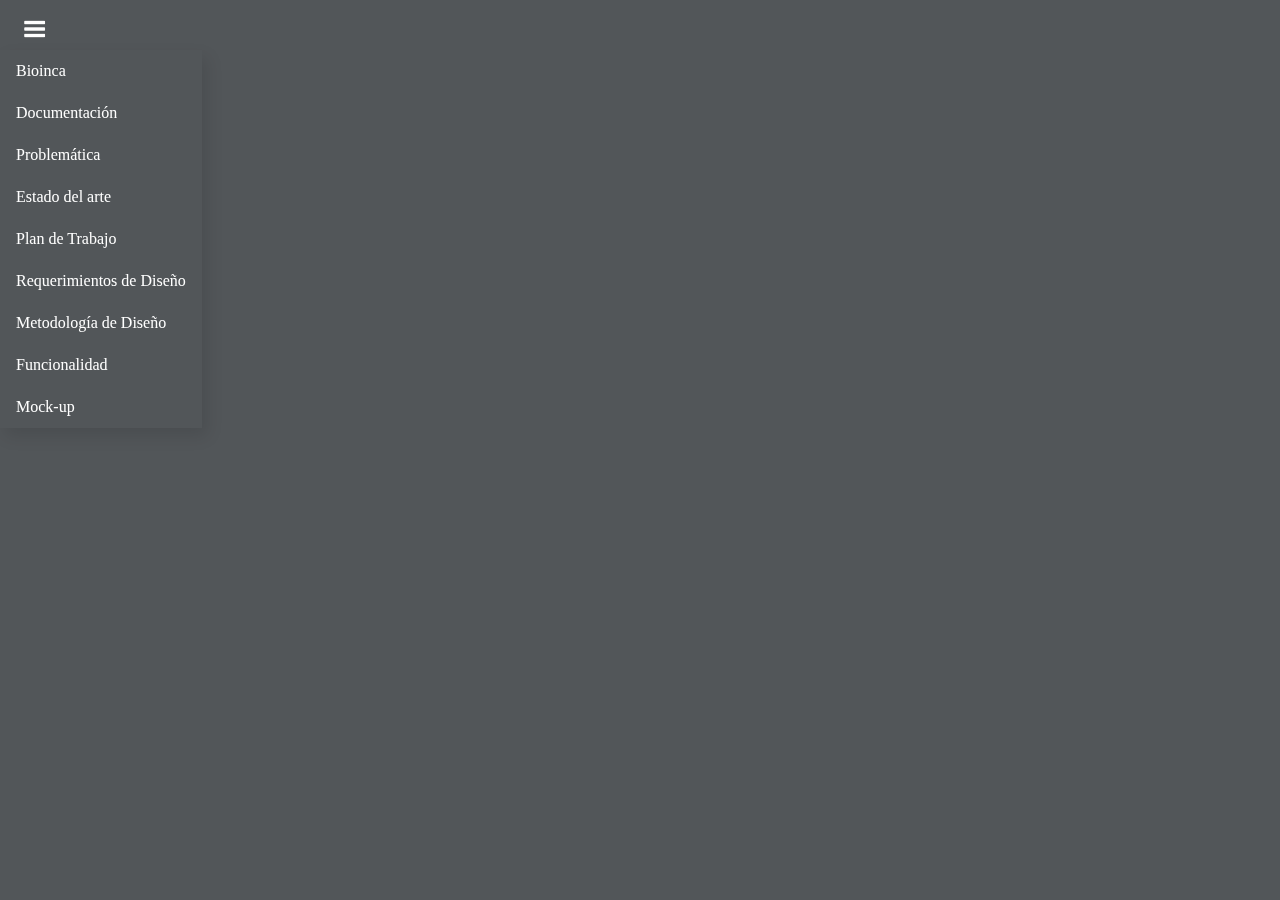
<file: index.html>
<!DOCTYPE html>
    <html>
        <head>
            <title>INICIO</title>
		<link rel="icon" type="image/png" href="img/Bioinca.png">
            <meta charset="utf-8">
			<meta name="viewport" content="width=device-width, initial-scale=1">
            <link rel="stylesheet" href="css/estilos.css">
			<link rel="stylesheet" href="css/estilos2.css">
        </head>
        <body>

<ul style="margin-left:10%">
  <li class="dropdown li">
    <a href="#" class="dropbtn navbar" style="width:1%; margin-left:-10%"><img src="img/Bioinca-menú.png" style="width:50.3px; margin-top:-5px"></a>
    <div style="margin-top: 50px; margin-left:-10%; position: fixed" class="dropdown-content">
		  <a href="index.html">Bioinca</a>
		  <a href="Documentación.html">Documentación</a>
		  <a href="Problemática.html">Problemática</a>
		  <a href="Estado del arte.html">Estado del arte</a>
	      <a href="Plan de Trabajo.html">Plan de Trabajo</a>
		  <a href="Requerimientos de Diseño.html">Requerimientos de Diseño</a>
		  <a href="Diseño Modular.html">Metodología de Diseño</a>
		  <a href="Funcionalidad.html">Funcionalidad</a>
		  <a href="mock-up.html">Mock-up</a>
	</div>
  </li>
    <div class="dropdown-content">
    <div class="dropdown-content">
	</div>
  </li>
</ul>
</body>
</html>
</file>
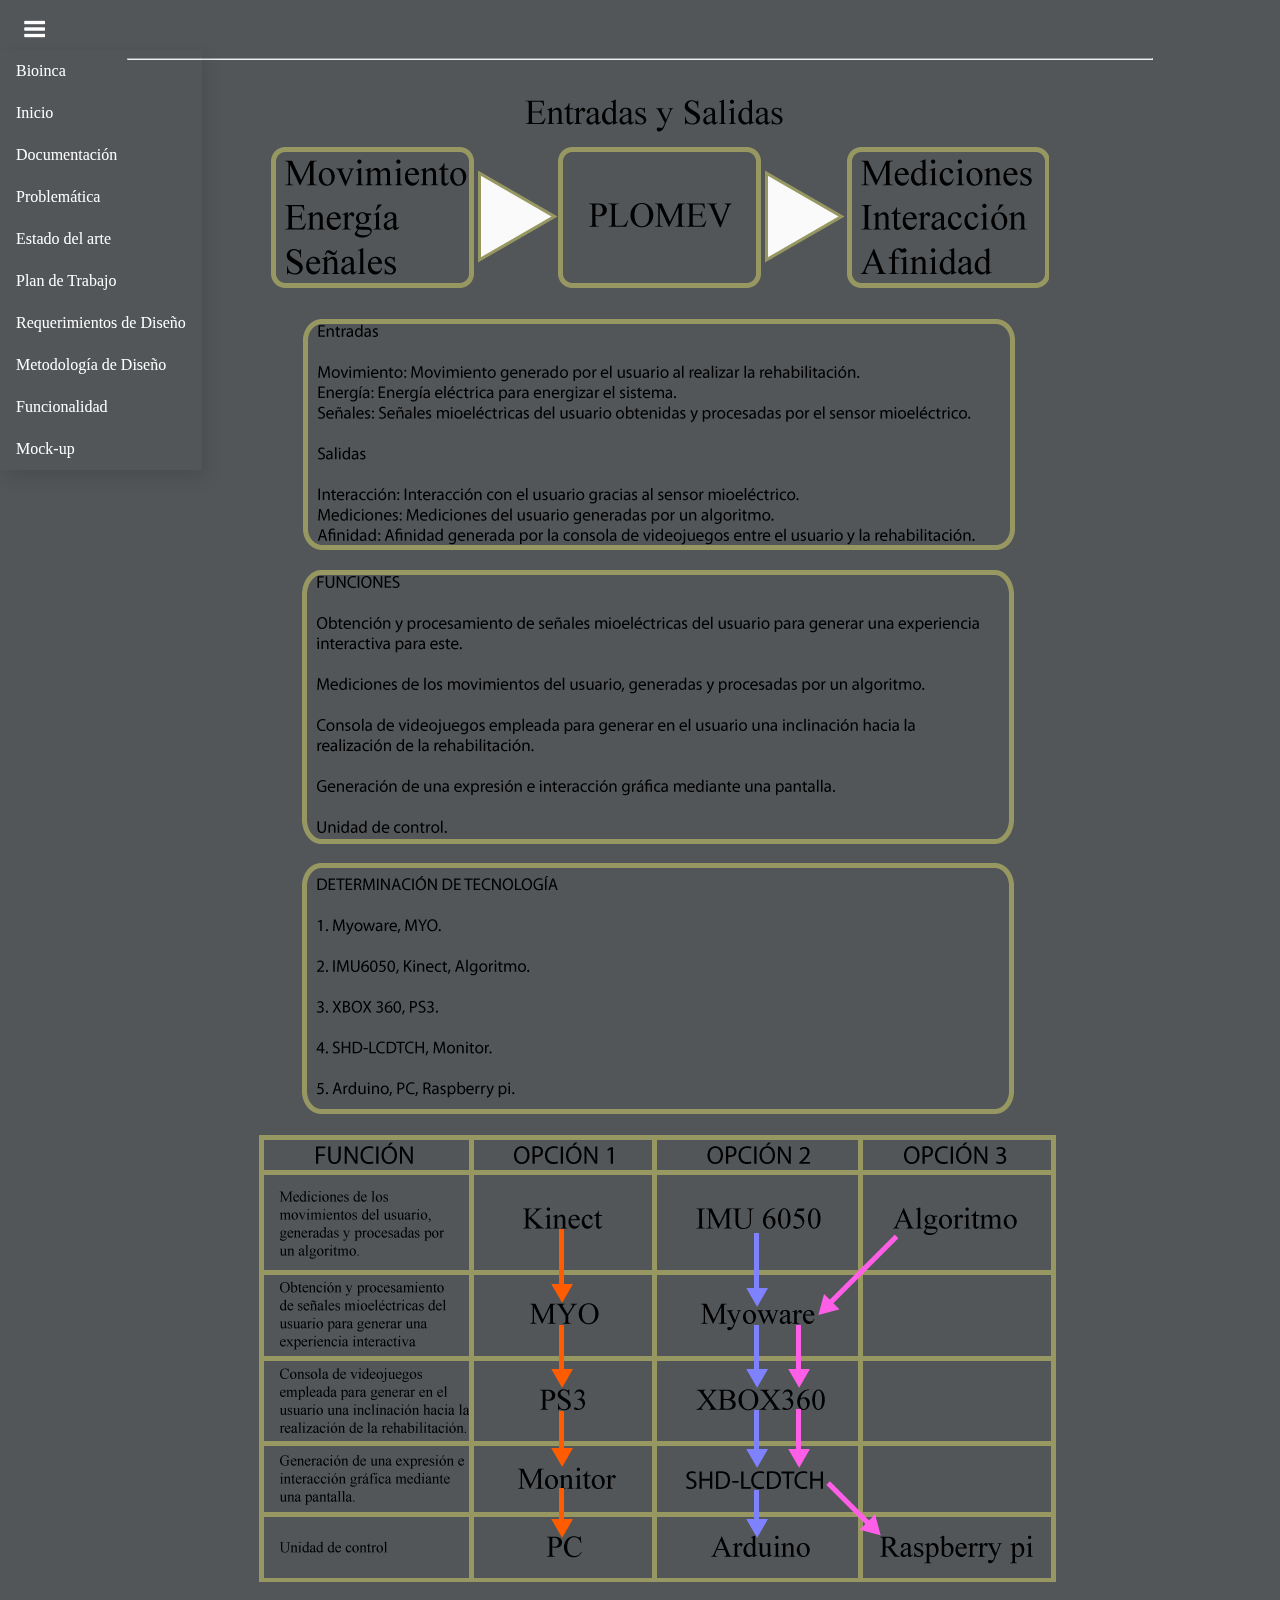
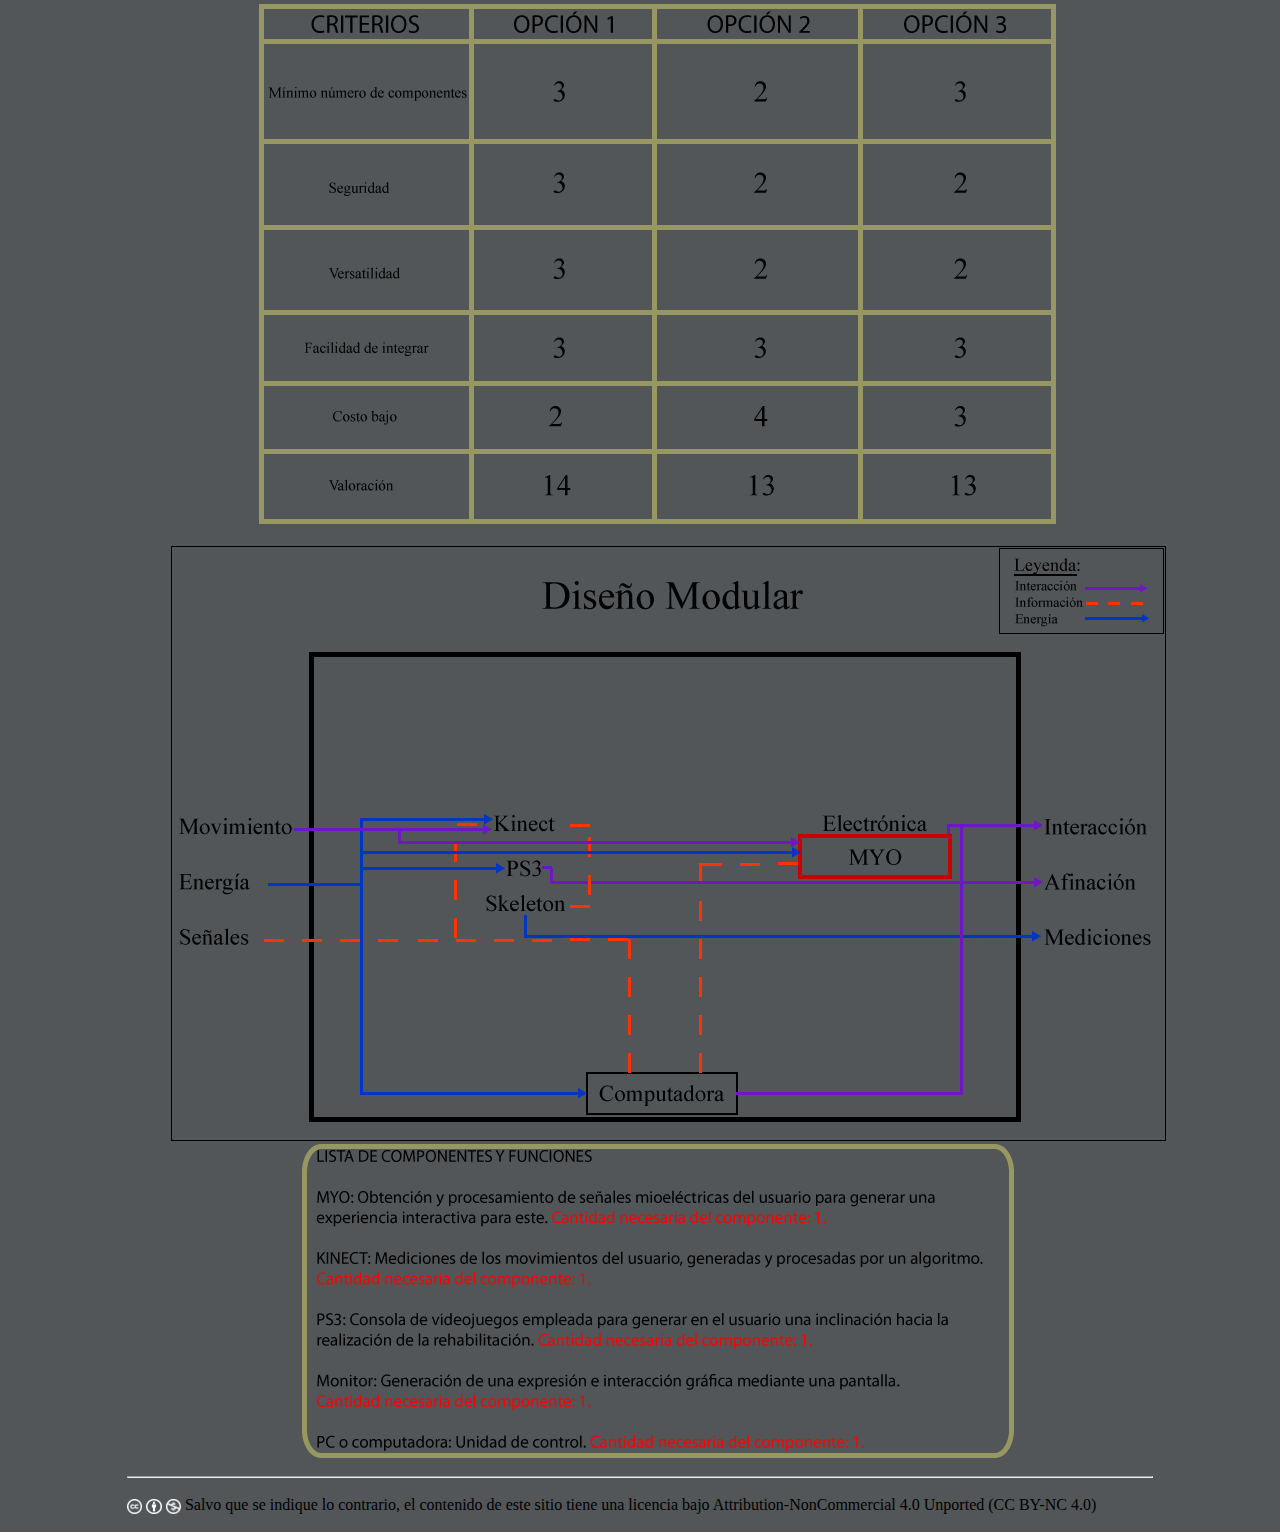
<file: Diseño Modular.html>
<!DOCTYPE html>
    <html>
        <head>
            <title>Metodología de Diseño</title>
		<link rel="icon" type="image/png" href="img/Bioinca.png">
            <meta charset="utf-8">
			<meta name="viewport" content="width=device-width, initial-scale=1">
			<link rel="stylesheet" href="css/estilos4.css">
            <link rel="stylesheet" href="css/estilos.css">
			<link rel="stylesheet" href="css/estilos2.css">
			<style type="text/css">

			</style>
			
        </head>
        <body>

<ul style="margin-left:10%">
  <li class="dropdown li">
    <a href="#" class="dropbtn navbar" style="width:1%; margin-left:-10%"><img src="img/Bioinca-menú.png" style="width:50.3px; margin-top:-5px"></a>
    <div style="margin-top: 50px; margin-left:-10%; position: fixed" class="dropdown-content">
		  <a href="index.html">Bioinca</a>
		  <a href="Taller.html">Inicio</a>
		  <a href="Documentación.html">Documentación</a>
		  <a href="Problemática.html">Problemática</a>
		  <a href="Estado del arte.html">Estado del arte</a>
	      <a href="Plan de Trabajo.html">Plan de Trabajo</a>
		  <a href="Requerimientos de Diseño.html">Requerimientos de Diseño</a>
		  <a href="Diseño Modular.html">Metodología de Diseño</a>
		  <a href="Funcionalidad.html">Funcionalidad</a>
		  <a href="mock-up.html">Mock-up</a>
	</div>
  </li>
  <li class="dropdown li2">
    <p href="#Resúmen" class="dropbtn2" style="color:#525659">BIOINCA</p>
    <div class="dropdown-content">
	</div>
  </li>
  <li class="dropdown li2">
    <div class="dropdown-content">
	</div>
  </li>
  <li class="dropdown li2">
    <div class="dropdown-content">
	</div>
  </li>
  <li class="dropdown li2">
    <div class="dropdown-content">
	</div>
  </li>
  <li class="dropdown li2">
    <div class="dropdown-content">
	</div>
  </li>
  <li class="dropdown li2">
    <div class="dropdown-content">
	</div>
  </li>
  <li class="dropdown li2">
    <div class="dropdown-content">
	</div>
  </li>
  <li class="dropdown li2">
    <div class="dropdown-content">
	</div>
  </li>
</ul>
			<hr  style="margin-left:9.9%; margin-right:9.9%">			
			
			<div style="margin-left:21%; margin-right:9.9%">
			<br>
			<img src="img/Entradas-y-Salidas.png" >
			<br>
			
			</div>
			
			<div style="margin-left:23.5%; margin-right:9.9%">
			<br>
			<img src="img/Entradas-y-Salidas2.png">
			<br>
			<br>
			<img src="img/Funciones.png">
			<br>
			<br>
			<img src="img/Determinación-de-tecnología.png">
			<br>
			</div>
			
			<div style="margin-left:20%; margin-right:9.9%">
			<br>
			<img src="img/Conceptos-de-solución2.png">
			<br>
			<br>
			<img src="img/Evaluación-de-conceptos-de-solución2.png">
			<br>
			</div>
			
			<div style="margin-left:13.1%">
			<br>
			<img src="img/Diseño-Modular.png">
			<br>
			</div>
			
			<div style="margin-left:23.5%; margin-right:9.9%">
			
			<img src="img/Lista-de-componentes-y-funciones.png">
			<br>
			</div>
			<br>
			<hr style="margin-left:9.9%; margin-right:9.9%; margin-top: 0%">			
			<br>
			
			<p style="font-size: 100%; margin-left:9.9%; margin-right:9.9%">
			
			<img src="img/cc_icon_white_x2.png" width="1.5%" height="1.5%">
			<img src="img/attribution_icon_white_x2.png" width="1.5%" height="1.5%">
			<img src="img/nc_white_x2.png" width="1.5%" height="1.5%">
			
			Salvo que se indique lo contrario, el contenido de este sitio tiene una licencia bajo Attribution-NonCommercial 4.0 Unported (CC BY-NC 4.0)
			</p>
			<br>
	    </body>
	</html>
</file>
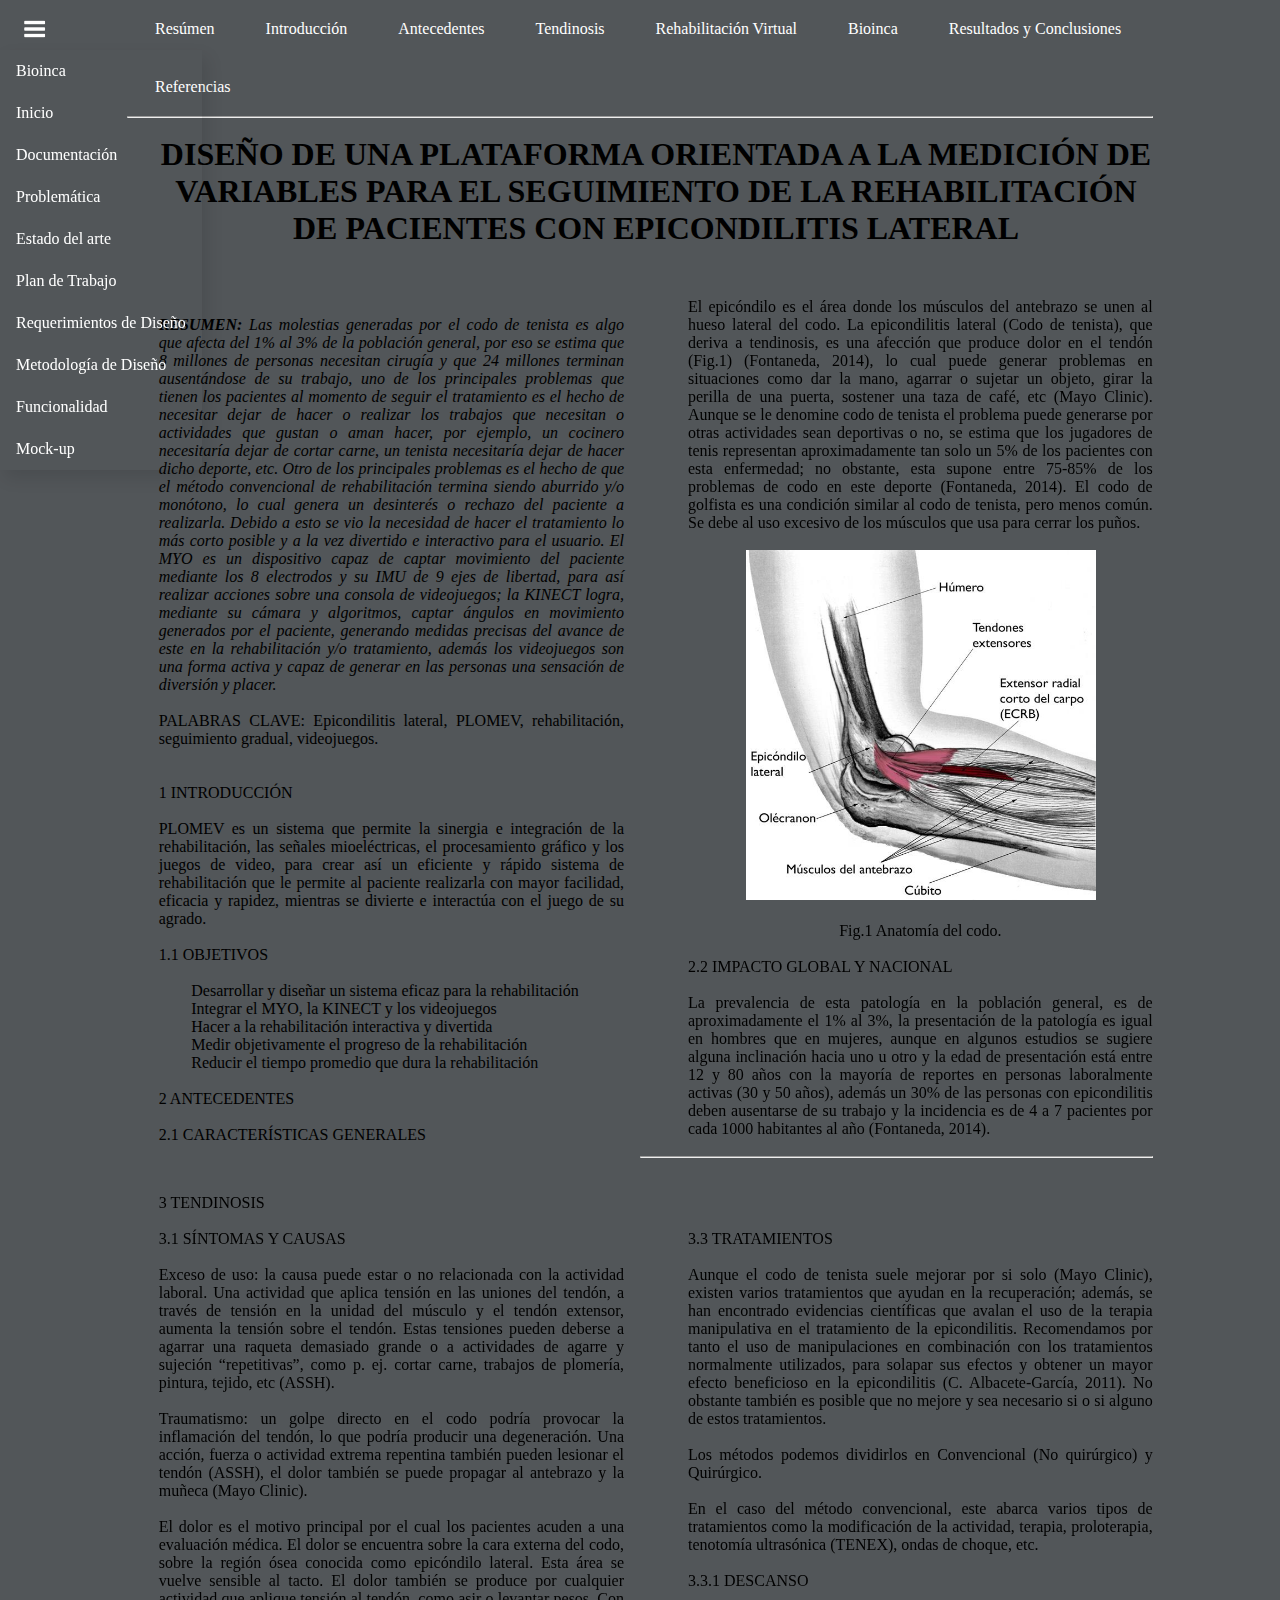
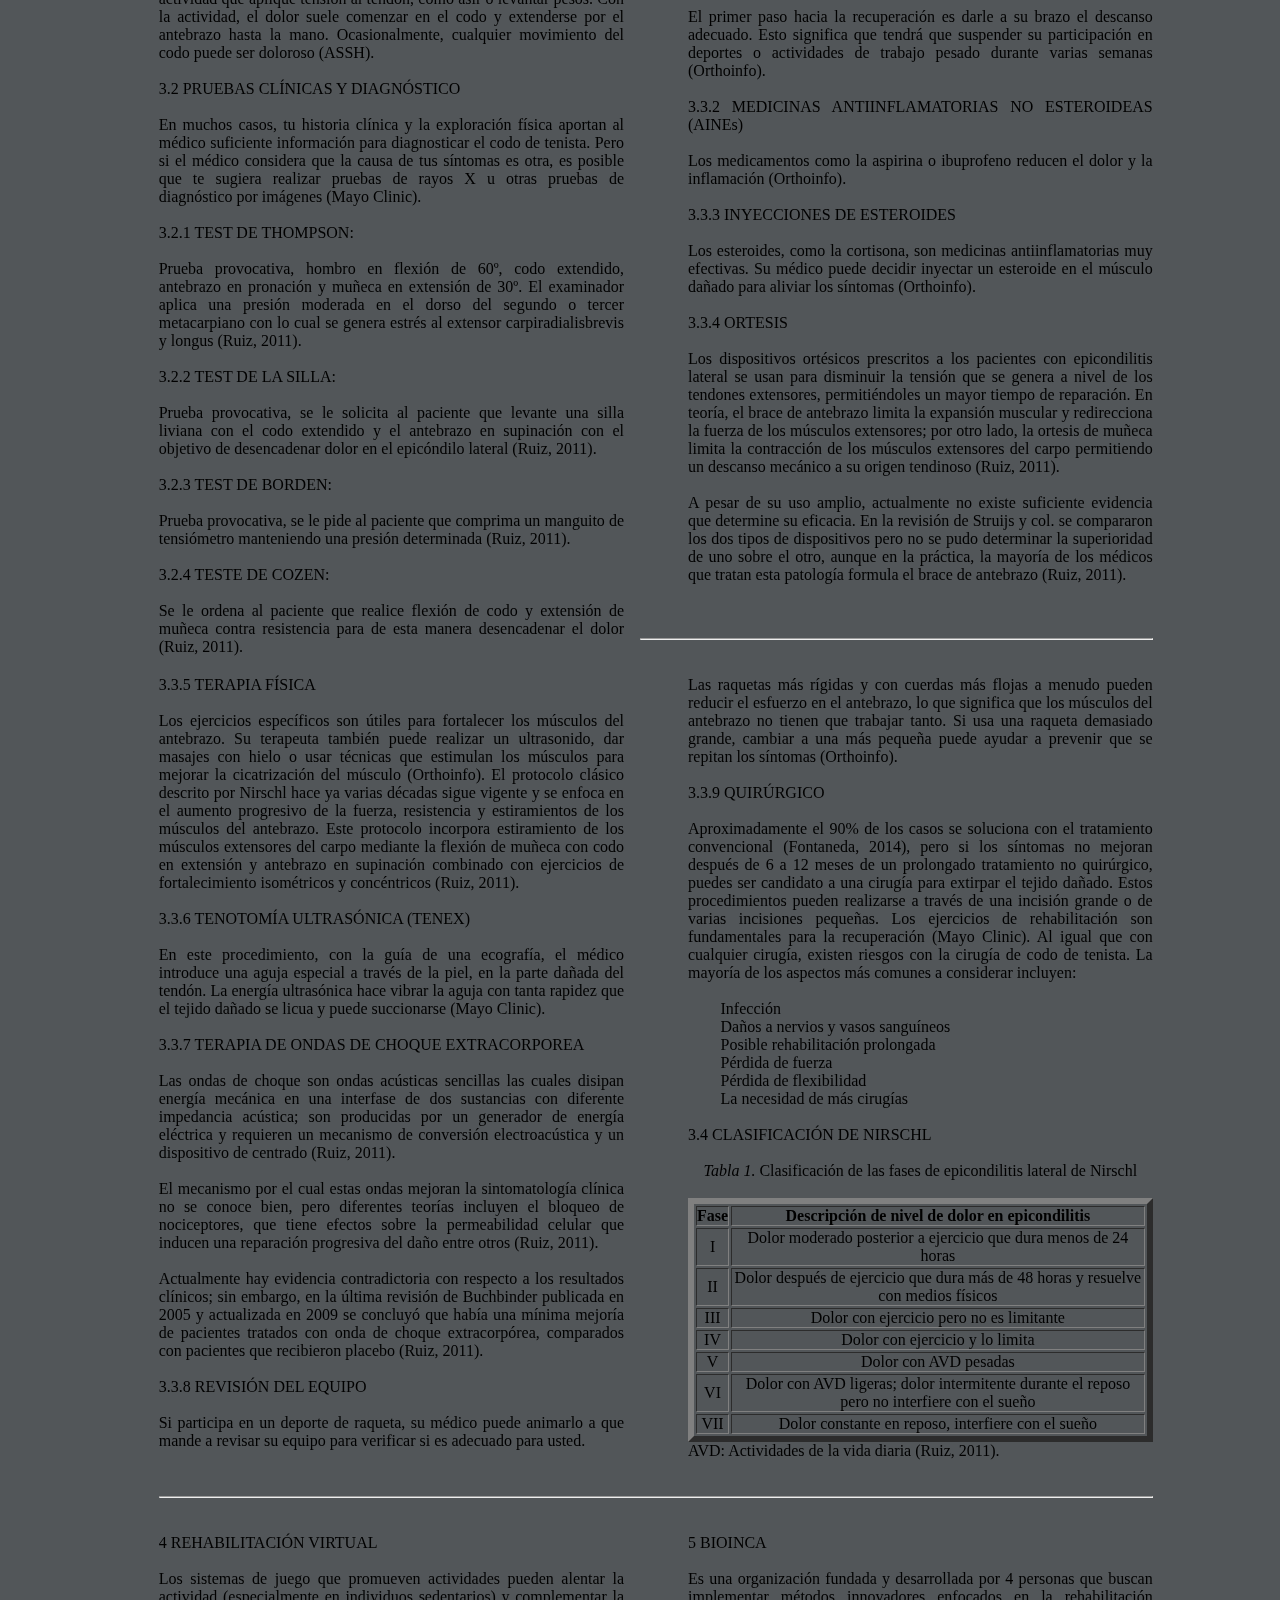
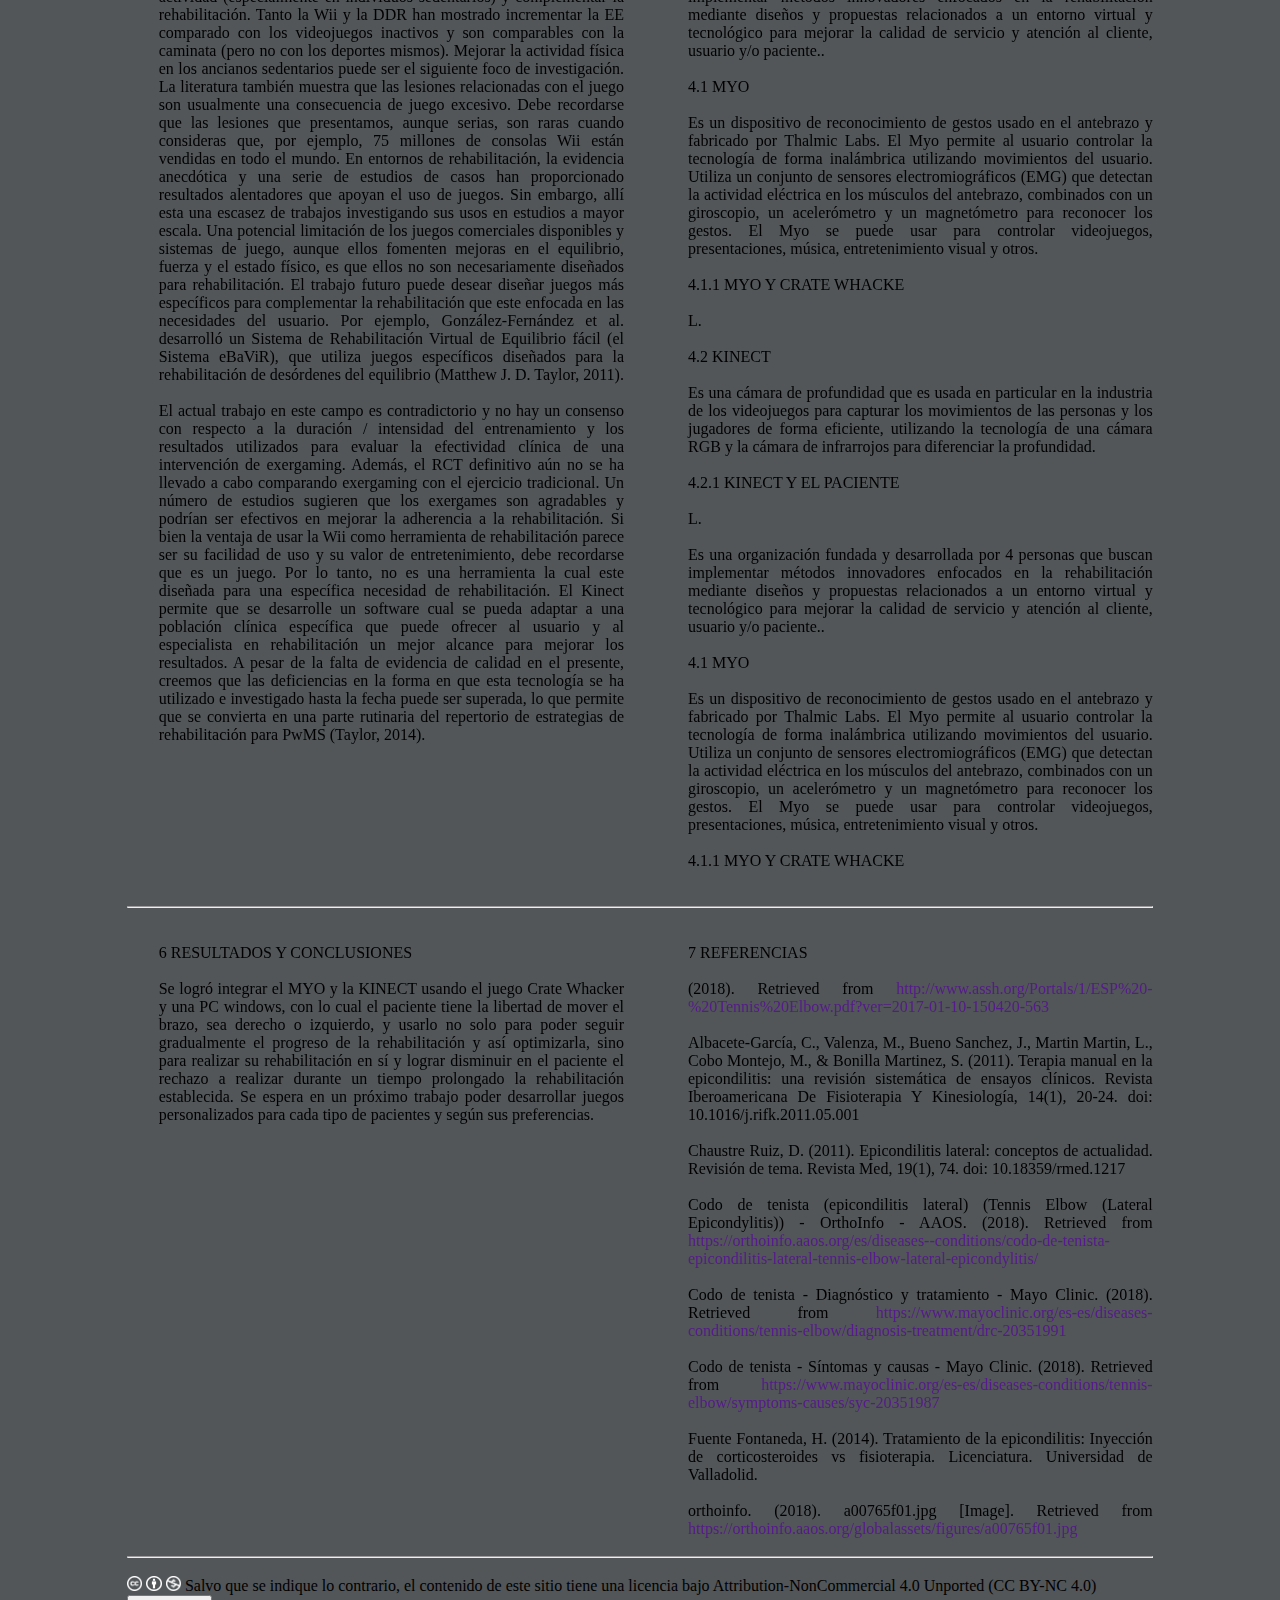
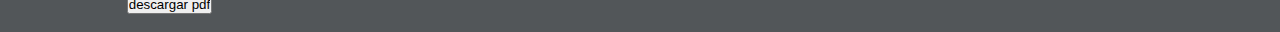
<file: Documentación.html>
<!DOCTYPE html>
    <html>
        <head>
            <title>Documentación</title>
		<link rel="icon" type="image/png" href="img/Bioinca.png">
            <meta charset="utf-8">
			<meta name="viewport" content="width=device-width, initial-scale=1">
            <link rel="stylesheet" href="css/estilos.css">
			<link rel="stylesheet" href="css/estilos2.css">
			<style type="text/css">
* {

list-style: none;
text-decoration: none;
box-sizing: border-box;
}

.contbody {

position: relative;
margin: auto;
width: 100%;
height: auto;
}

.filabody {

position: relative;
margin: auto;
width: 100%;
height: auto;
}

.col6a {

float: left;
width: 50%;
background: #525659;
border: 0px solid black;

}

.col6b {

float: left;
width: 50%;
background: #000000;
border: 1px solid black;

}

.col6c {

float: left;
width: 33.33333333%;
background: #ffffff;
border: 1px solid black;

}
			</style>
			
        </head>
        <body>

<ul style="margin-left:10%">
  <li class="dropdown li">
    <a href="#" class="dropbtn navbar" style="width:1%; margin-left:-10%"><img src="img/Bioinca-menú.png" style="width:50.3px; margin-top:-5px"></a>
    <div style="margin-top: 50px; margin-left:-10%; position: fixed" class="dropdown-content">
		  <a href="index.html">Bioinca</a>
		  <a href="Taller.html">Inicio</a>
		  <a href="Documentación.html">Documentación</a>
		  <a href="Problemática.html">Problemática</a>
		  <a href="Estado del arte.html">Estado del arte</a>
	      <a href="Plan de Trabajo.html">Plan de Trabajo</a>
		  <a href="Requerimientos de Diseño.html">Requerimientos de Diseño</a>
		  <a href="Diseño Modular.html">Metodología de Diseño</a>
		  <a href="Funcionalidad.html">Funcionalidad</a>
		  <a href="mock-up.html">Mock-up</a>
	</div>
  </li>
  <li class="dropdown li2">
    <a href="#Resúmen" class="dropbtn2">Resúmen</a>
    <div class="dropdown-content">
	</div>
  </li>
  <li class="dropdown li2">
    <a href="#Introducción" class="dropbtn2">Introducción</a>
    <div class="dropdown-content">
	</div>
  </li>
  <li class="dropdown li2">
    <a href="#Antecedentes" class="dropbtn2">Antecedentes</a>
    <div class="dropdown-content">
	</div>
  </li>
  <li class="dropdown li2">
    <a href="#Tendinosis" class="dropbtn2">Tendinosis</a>
    <div class="dropdown-content">
	</div>
  </li>
  <li class="dropdown li2">
    <a href="#RehabilitaciónVirtual" class="dropbtn2">Rehabilitación Virtual</a>
    <div class="dropdown-content">
	</div>
  </li>
  <li class="dropdown li2">
    <a href="#Bioinca" class="dropbtn2">Bioinca</a>
    <div class="dropdown-content">
	</div>
  </li>
  <li class="dropdown li2">
    <a href="#ResultadosyConclusiones" class="dropbtn2">Resultados y Conclusiones</a>
    <div class="dropdown-content">
	</div>
  </li>
  <li class="dropdown li2">
    <a href="#Referencias" class="dropbtn2">Referencias</a>
    <div class="dropdown-content">
	</div>
  </li>
</ul>
<hr  style="margin-left:9.9%; margin-right:9.9%">			
			<br>
			
			<h1 id=inicio align=center style="margin-left:12.4%; margin-right:9.9%">DISEÑO DE UNA PLATAFORMA ORIENTADA A LA MEDICIÓN DE VARIABLES PARA EL SEGUIMIENTO DE LA REHABILITACIÓN DE PACIENTES CON EPICONDILITIS LATERAL</h1>
			<br>
			<br>
			<br>
			<br>
			<br>
			<br>
			<br>
			<br>
			<br>
			
			<div class="contbody">
	<div class="filabody">
	
		<div class="col6a">
			
			<div id="" style="margin-left:24.8%; margin-right:2.5%; color: black">
			
				<li id="Resúmen" ALIGN="justify">
				<br>
				<i><b>RESUMEN:</b> Las molestias generadas por el codo de tenista es algo que afecta del 1% al 3% de la población general, por eso se estima que 8 millones de personas necesitan cirugía y que 24 millones terminan ausentándose de su trabajo, uno de los principales problemas que tienen los pacientes al momento de seguir el tratamiento es el hecho de necesitar dejar de hacer o realizar los trabajos que necesitan o actividades que gustan o aman hacer, por ejemplo, un cocinero necesitaría dejar de cortar carne, un tenista necesitaría dejar de hacer dicho deporte, etc. Otro de los principales problemas es el hecho de que el método convencional de rehabilitación termina siendo aburrido y/o monótono, lo cual genera un desinterés o rechazo del paciente a realizarla. Debido a esto se vio la necesidad de hacer el tratamiento lo más corto posible y a la vez divertido e interactivo para el usuario. El MYO es un dispositivo capaz de captar movimiento del paciente mediante los 8 electrodos y su IMU de 9 ejes de libertad, para así realizar acciones sobre una consola de videojuegos; la KINECT logra, mediante su cámara y algoritmos, captar ángulos en movimiento generados por el paciente, generando medidas precisas del avance de este en la rehabilitación y/o tratamiento, además los videojuegos son una forma activa y capaz de generar en las personas una sensación de diversión y placer.</i>
				</li>
				<br>
				<li ALIGN="justify">PALABRAS CLAVE: Epicondilitis lateral, PLOMEV, rehabilitación, seguimiento gradual, videojuegos.</li>
				<br><br>
				<li id=Introducción ALIGN="justify">1 INTRODUCCIÓN<br><br>

PLOMEV es un sistema que permite la sinergia e integración de la rehabilitación, las señales mioeléctricas, el procesamiento gráfico y los juegos de video, para crear así un eficiente y rápido sistema de rehabilitación que le permite al paciente realizarla con mayor facilidad, eficacia y rapidez, mientras se divierte e interactúa con el juego de su agrado.</li>
				<br>
				<li ALIGN="justify">1.1 OBJETIVOS<br><br>
<ol type="A" style="margin-left:7%">

<li>Desarrollar y diseñar un sistema eficaz para la rehabilitación</li>
<li>Integrar el MYO, la KINECT y los videojuegos</li>
<li>Hacer a la rehabilitación interactiva y divertida</li>
<li>Medir objetivamente el progreso de la rehabilitación</li>
<li>Reducir el tiempo promedio que dura la rehabilitación</li>

</ol>

<br id=Antecedentes>

2 ANTECEDENTES<br><br>

2.1 CARACTERÍSTICAS GENERALES<br><br>

</li>

<li ALIGN="justify">
</div></div></div></div>
<div class="contbody">
	<div class="filabody">
	
		<div class="col6a">
		<div id="" style="text-align: justify; margin-left:7.5%; margin-right:19.9%; color: black">
El epicóndilo es el área donde los músculos del antebrazo se unen al hueso lateral del codo. La epicondilitis lateral (Codo de tenista), que deriva a tendinosis, es una afección que produce dolor en el tendón (Fig.1)  (Fontaneda, 2014), lo cual puede generar problemas en situaciones como dar la mano, agarrar o sujetar un objeto, girar la perilla de una puerta, sostener una taza de café, etc (Mayo Clinic). Aunque se le denomine codo de tenista el problema puede generarse por otras actividades sean deportivas o no, se estima que los jugadores de tenis representan aproximadamente tan solo un 5% de los pacientes con esta enfermedad; no obstante, esta supone entre 75-85% de los problemas de codo en este deporte  (Fontaneda, 2014). El codo de golfista es una condición similar al codo de tenista, pero menos común. Se debe al uso excesivo de los músculos que usa para cerrar los puños.

<br><br>

<img src="img/Anatomía(codo).jpg" style="margin-left:12.4%; margin-right:9.9%cursor: zoom-in;" width="350px" height="350px">

<br><br>

<p align=center>Fig.1 Anatomía del codo.</p>

<br>

2.2 IMPACTO GLOBAL Y NACIONAL<br><br>

La prevalencia de esta patología en la población general, es de aproximadamente el 1% al 3%, la presentación de la patología es igual en hombres que en mujeres, aunque en algunos estudios se sugiere alguna inclinación hacia uno u otro y la edad de presentación está entre 12 y 80 años con la mayoría de reportes en personas laboralmente activas (30 y 50 años), además un 30% de las personas con epicondilitis deben ausentarse de su trabajo y la incidencia es de 4 a 7 pacientes por cada 1000 habitantes al año  (Fontaneda, 2014).
<br><br>
</li>

</div>
</div></div>
</div>

<br><br>
<br><br><hr style="margin-left:12.4%; margin-right:9.9%"><br><br>
				<div class="contbody">
	<div class="filabody">
	
		<div class="col6a">
			
			<div id="" style="margin-left:24.8%; margin-right:2.5%; color: black">
				 <li  id="Tendinosis" ALIGN="justify">
				 
3 TENDINOSIS<br><br>
				 3.1 SÍNTOMAS Y CAUSAS<br><br>

Exceso de uso: la causa puede estar o no relacionada con
la actividad laboral. Una actividad que aplica tensión en las
uniones del tendón, a través de tensión en la unidad del
músculo y el tendón extensor, aumenta la tensión sobre
el tendón. Estas tensiones pueden deberse a agarrar una
raqueta demasiado grande o a actividades de agarre y
sujeción “repetitivas”, como p. ej. cortar carne, trabajos de
plomería, pintura, tejido, etc (ASSH).<br><br>
Traumatismo: un golpe directo en el codo podría provocar
la inflamación del tendón, lo que podría producir una
degeneración. Una acción, fuerza o actividad extrema
repentina también pueden lesionar el tendón (ASSH), el dolor también se puede propagar al antebrazo y la muñeca (Mayo Clinic).
<br>
<br>
El dolor es el motivo principal por el cual los pacientes
acuden a una evaluación médica. El dolor se encuentra
sobre la cara externa del codo, sobre la región ósea
conocida como epicóndilo lateral. Esta área se vuelve
sensible al tacto. El dolor también se produce por cualquier
actividad que aplique tensión al tendón, como asir o
levantar pesos. Con la actividad, el dolor suele comenzar
en el codo y extenderse por el antebrazo hasta la mano.
Ocasionalmente, cualquier movimiento del codo puede
ser doloroso (ASSH).
<br><br>
3.2 PRUEBAS CLÍNICAS Y DIAGNÓSTICO<br><br>

En muchos casos, tu historia clínica y la exploración física aportan al médico suficiente información para diagnosticar el codo de tenista. Pero si el médico considera que la causa de tus síntomas es otra, es posible que te sugiera realizar pruebas de rayos X u otras pruebas de diagnóstico por imágenes (Mayo Clinic).
<br><br>
3.2.1 TEST DE THOMPSON:<br><br>

Prueba provocativa, hombro en flexión 
de 60º, codo extendido, antebrazo en pronación y muñeca 
en extensión de 30º. El examinador aplica una presión 
moderada en el dorso del segundo o tercer metacarpiano 
con lo cual se genera estrés al extensor carpiradialisbrevis 
y longus  (Ruiz, 2011).
<br><br>
3.2.2 TEST DE LA SILLA:<br><br>

Prueba provocativa, se le solicita al paciente 
que levante una silla liviana con el codo extendido y el 
antebrazo en supinación con el objetivo de desencadenar 
dolor en el epicóndilo lateral  (Ruiz, 2011).
<br><br>
3.2.3 TEST DE BORDEN:<br><br>

Prueba provocativa, se le pide al paciente 
que comprima un manguito de tensiómetro manteniendo 
una presión determinada  (Ruiz, 2011).
<br><br>
3.2.4 TESTE DE COZEN:<br><br>

Se le ordena al paciente que realice flexión 
de codo y extensión de muñeca contra resistencia para de 
esta manera desencadenar el dolor  (Ruiz, 2011).

</div></div>
</div></div>
<div class="contbody">
	<div class="filabody">
	
		<div class="col6a">
		<div id="" style="text-align: justify; margin-left:7.5%; margin-right:19.9%; color: black">

<br><br>
3.3 TRATAMIENTOS<br><br>

</li>
				 <li ALIGN="justify">

Aunque el codo de tenista suele mejorar por si solo (Mayo Clinic), existen varios tratamientos que ayudan en la recuperación; además, se han encontrado evidencias científicas que avalan el uso de la terapia manipulativa en el tratamiento de la epicondilitis. Recomendamos por tanto el uso de manipulaciones en combinación con los tratamientos normalmente utilizados, para solapar sus efectos y obtener un mayor efecto beneficioso en la epicondilitis (C. Albacete-García, 2011).
No obstante también es posible que no mejore y sea necesario si o si alguno de estos tratamientos. <br><br>Los métodos podemos dividirlos en Convencional (No quirúrgico) y Quirúrgico. 
<br><br>
En el caso del método convencional, este abarca varios tipos de tratamientos como la modificación de la actividad, terapia, proloterapia, tenotomía ultrasónica (TENEX), ondas de choque, etc.

<br><br>

3.3.1 DESCANSO<br><br>

El primer paso hacia la recuperación es darle a su brazo el descanso adecuado. Esto significa que tendrá que suspender su participación en deportes o actividades de trabajo pesado durante varias semanas (Orthoinfo).
 
<br><br>

3.3.2 MEDICINAS ANTIINFLAMATORIAS NO ESTEROIDEAS (AINEs)<br><br>

Los medicamentos como la aspirina o ibuprofeno reducen el dolor y la inflamación (Orthoinfo).

<br><br>
3.3.3 INYECCIONES DE ESTEROIDES<br><br>

Los esteroides, como la cortisona, son medicinas antiinflamatorias muy efectivas. Su médico puede decidir inyectar un esteroide en el músculo dañado para aliviar los síntomas (Orthoinfo).

<br><br>
3.3.4 ORTESIS<br><br>

Los dispositivos ortésicos prescritos a los pacientes con
epicondilitis lateral se usan para disminuir la tensión que
se genera a nivel de los tendones extensores, permitiéndoles
un mayor tiempo de reparación. En teoría, el brace
de antebrazo limita la expansión muscular y redirecciona
la fuerza de los músculos extensores; por otro lado, la
ortesis de muñeca limita la contracción de los músculos
extensores del carpo permitiendo un descanso mecánico a
su origen tendinoso  (Ruiz, 2011).
<br>
<br>
A pesar de su uso amplio, actualmente no existe suficiente
evidencia que determine su eficacia. En la revisión de
Struijs y col. se compararon los dos tipos de dispositivos
pero no se pudo determinar la superioridad de uno sobre
el otro, aunque en la práctica, la mayoría de los médicos que
tratan esta patología formula el brace de antebrazo  (Ruiz, 2011).

<br><br><br><br>

</li>

</div>
</div></div></div>
<br><br><br><br><hr style="margin-left:12.4%; margin-right:9.9%"><br><br>

<div class="contbody">
	<div class="filabody">
	
		<div class="col6a">
<div id="" style="margin-left:24.8%; margin-right:2.5%; color: black">
				 <li ALIGN="justify">3.3.5 TERAPIA FÍSICA<br><br>

Los ejercicios específicos son útiles para fortalecer los músculos del antebrazo. Su terapeuta también puede realizar un ultrasonido, dar masajes con hielo o usar técnicas que estimulan los músculos para mejorar la cicatrización del músculo (Orthoinfo). El protocolo clásico descrito por Nirschl hace ya varias décadas sigue vigente y se enfoca en el aumento progresivo de la fuerza, resistencia y estiramientos de los músculos del antebrazo. Este protocolo incorpora estiramiento de los 
músculos extensores del carpo mediante la flexión de muñeca con codo en extensión y antebrazo en supinación combinado con ejercicios de fortalecimiento isométricos y concéntricos  (Ruiz, 2011).

<br><br>
3.3.6 TENOTOMÍA ULTRASÓNICA (TENEX)<br><br>

En este procedimiento, con la guía de una ecografía, el médico introduce una aguja especial a través de la piel, en la parte dañada del tendón. La energía ultrasónica hace vibrar la aguja con tanta rapidez que el tejido dañado se licua y puede succionarse (Mayo Clinic).

<br><br>

3.3.7 TERAPIA DE ONDAS DE CHOQUE EXTRACORPOREA<br><br>

Las ondas de choque son ondas acústicas sencillas las
cuales disipan energía mecánica en una interfase de dos
sustancias con diferente impedancia acústica; son producidas
por un generador de energía eléctrica y requieren un
mecanismo de conversión electroacústica y un dispositivo
de centrado  (Ruiz, 2011).
<br><br>
El mecanismo por el cual estas ondas mejoran la sintomatología
clínica no se conoce bien, pero diferentes teorías
incluyen el bloqueo de nociceptores, que tiene efectos
sobre la permeabilidad celular que inducen una reparación
progresiva del daño entre otros  (Ruiz, 2011).
<br><br>
Actualmente hay evidencia contradictoria con respecto a
los resultados clínicos; sin embargo, en la última revisión
de Buchbinder publicada en 2005 y actualizada en 2009
se concluyó que había una mínima mejoría de pacientes
tratados con onda de choque extracorpórea, comparados
con pacientes que recibieron placebo  (Ruiz, 2011).

<br><br>

3.3.8 REVISIÓN DEL EQUIPO<br><br>

Si participa en un deporte de raqueta, su médico puede animarlo a que mande a revisar su equipo para verificar si es adecuado para usted. 
</div></div></div></div>
<div class="contbody">
	<div class="filabody">
	
		<div class="col6a">
		<div id="" style="text-align: justify; margin-left:7.5%; margin-right:19.9%; color: black">

Las raquetas más rígidas y con cuerdas más flojas a menudo pueden reducir el esfuerzo en el antebrazo, lo que significa que los músculos del antebrazo no tienen que trabajar tanto. Si usa una raqueta demasiado grande, cambiar a una más pequeña puede ayudar a prevenir que se repitan los síntomas (Orthoinfo).


<br><br>
3.3.9 QUIRÚRGICO<br><br>

Aproximadamente el 90% de los casos se soluciona con el tratamiento convencional (Fontaneda, 2014), pero si los síntomas no mejoran después de 6 a 12 meses de un prolongado tratamiento no quirúrgico, puedes ser candidato a una cirugía para extirpar el tejido dañado. Estos procedimientos pueden realizarse a través de una incisión grande o de varias incisiones pequeñas. Los ejercicios de rehabilitación son fundamentales para la recuperación (Mayo Clinic). Al igual que con cualquier cirugía, existen riesgos con la cirugía de codo de tenista. La mayoría de los aspectos más comunes a considerar incluyen:
<br><br>

<ol style="margin-left:7%" start=1>	
	
	<li>Infección</li>
	<li>Daños a nervios y vasos sanguíneos</li>
	<li>Posible rehabilitación prolongada</li>
	<li>Pérdida de fuerza</li>
	<li>Pérdida de flexibilidad</li>
	<li>La necesidad de más cirugías</li>

</ol>
<br>
3.4 CLASIFICACIÓN DE NIRSCHL<br><br>

	<p align=center><i>Tabla 1.</i> Clasificación de las fases de epicondilitis lateral de Nirschl</p><br>

</li>
		
				<li ALIGN="justify">


	<table border=6>
		
		<thead>
			
			<tr><th align=center>Fase</th><th align=center>Descripción de nivel de dolor en epicondilitis</th></tr>
			
		</thead>
			
		<tbody>
			
			<tr><td align=center>I</td><td align=center>Dolor moderado posterior a ejercicio que dura menos de 24 horas</td></tr>
			<tr><td align=center>II</td><td align=center>Dolor después de ejercicio que dura más de 48 horas y resuelve con medios físicos</td></tr>
			<tr><td align=center>III</td><td align=center>Dolor con ejercicio pero no es limitante</td></tr>
			<tr><td align=center>IV</td><td align=center>Dolor con ejercicio y lo limita</td></tr>
			<tr><td align=center>V</td><td align=center>Dolor con AVD pesadas</td></tr>
			<tr><td align=center>VI</td><td align=center>Dolor con AVD ligeras; dolor intermitente durante el reposo pero no interfiere con el sueño</td></tr>
			<tr><td align=center>VII</td><td align=center>Dolor constante en reposo, interfiere con el sueño</td></tr>
			
		</tbody>
		
	</table>
	AVD: Actividades de la vida diaria  (Ruiz, 2011).<br><br><br>
					</div></div>
</div></div>

<br><br><br><br><br><hr style="margin-left:12.4%; margin-right:9.9%"><br><br>

<div class="contbody">
	<div class="filabody">
	
		<div class="col6a">
<div id="" style="text-align: justify; margin-left:24.8%; margin-right:2.5%; color: black">
					4 REHABILITACIÓN VIRTUAL<br><br>

Los sistemas de juego que promueven actividades pueden alentar 
la actividad (especialmente en individuos sedentarios) y complementar 
la rehabilitación. Tanto la Wii y la DDR han mostrado incrementar la 
EE comparado con los videojuegos inactivos y son comparables con la 
caminata (pero no con los deportes mismos). Mejorar la actividad física 
en los ancianos sedentarios puede ser el siguiente foco de investigación. 
La literatura también muestra que las lesiones relacionadas con el juego 
son usualmente una consecuencia de juego excesivo. Debe recordarse que 
las lesiones que presentamos, aunque serias, son raras cuando consideras 
que, por ejemplo, 75 millones de consolas Wii están vendidas en todo el 
mundo. En entornos de rehabilitación, la evidencia anecdótica y una serie 
de estudios de casos han proporcionado resultados alentadores que apoyan 
el uso de juegos. Sin embargo, allí esta una escasez de trabajos investigando 
sus usos en estudios a mayor escala. Una potencial limitación de los juegos 
comerciales disponibles y sistemas de juego, aunque ellos fomenten 
mejoras en el equilibrio, fuerza y ​​el estado físico, es que ellos no son 
necesariamente diseñados para rehabilitación. El trabajo futuro puede 
desear diseñar juegos más específicos para complementar la rehabilitación que 
este enfocada en las necesidades del usuario. Por ejemplo, González-Fernández et al. 
desarrolló un Sistema de Rehabilitación Virtual de Equilibrio fácil (el Sistema eBaViR), 
que utiliza juegos específicos diseñados para la rehabilitación de desórdenes 
del equilibrio (Matthew J. D. Taylor, 2011).
<br><br>El actual trabajo en este campo es contradictorio y no hay un consenso 
con respecto a la duración / intensidad del entrenamiento y los 
resultados utilizados para evaluar la efectividad clínica de una 
intervención de exergaming. Además, el RCT definitivo aún no se ha 
llevado a cabo comparando exergaming con el ejercicio tradicional. 
Un número de estudios sugieren que los exergames son agradables y 
podrían ser efectivos en mejorar la adherencia a la rehabilitación. 
Si bien la ventaja de usar la Wii como herramienta de rehabilitación 
parece ser su facilidad de uso y su valor de entretenimiento, debe 
recordarse que es un juego. Por lo tanto, no es una herramienta 
la cual este diseñada para una específica necesidad de rehabilitación. 
El Kinect permite que se desarrolle un software cual se pueda adaptar a 
una población clínica específica que puede ofrecer al usuario y al 
especialista en rehabilitación un mejor alcance para mejorar los 
resultados. A pesar de la falta de evidencia de calidad en el 
presente, creemos que las deficiencias en la forma en que esta 
tecnología se ha utilizado e investigado hasta la fecha puede ser 
superada, lo que permite que se convierta en una parte rutinaria del 
repertorio de estrategias de rehabilitación para PwMS (Taylor, 2014).
</li><br><br id=Bioinca>
</div></div>
</div></div>

<div class="contbody">
	<div class="filabody">
	
		<div class="col6a">
		<div id="" style="text-align: justify; margin-left:7.5%; margin-right:19.9%; color: black">

5 BIOINCA<br><br>

Es una organización fundada y desarrollada por 4 personas que buscan implementar métodos innovadores enfocados en la rehabilitación mediante diseños y propuestas relacionados a un entorno virtual y tecnológico para mejorar la calidad de servicio y atención al cliente, usuario y/o paciente..
<br><br>


4.1 MYO
<br><br>
Es un dispositivo de reconocimiento de gestos usado en el antebrazo y fabricado por Thalmic Labs. El Myo permite al usuario controlar la tecnología de forma inalámbrica utilizando movimientos del usuario. Utiliza un conjunto de sensores electromiográficos (EMG) que detectan la actividad eléctrica en los músculos del antebrazo, combinados con un giroscopio, un acelerómetro y un magnetómetro para reconocer los gestos. El Myo se puede usar para controlar videojuegos, presentaciones, música, entretenimiento visual y otros.
<br><br>
4.1.1 MYO Y CRATE WHACKE
<br><br>
L.
<br><br>
4.2 KINECT
<br><br>

Es una cámara de profundidad que es usada en particular en la industria de los videojuegos para capturar los movimientos de las personas y los jugadores de forma eficiente, utilizando la tecnología de una cámara RGB y la cámara de infrarrojos para diferenciar la profundidad.


<br><br>

4.2.1 KINECT Y EL PACIENTE
<br><br>
L.

<br><br>
Es una organización fundada y desarrollada por 4 personas que buscan implementar métodos innovadores enfocados en la rehabilitación mediante diseños y propuestas relacionados a un entorno virtual y tecnológico para mejorar la calidad de servicio y atención al cliente, usuario y/o paciente..
<br><br>


4.1 MYO
<br><br>
Es un dispositivo de reconocimiento de gestos usado en el antebrazo y fabricado por Thalmic Labs. El Myo permite al usuario controlar la tecnología de forma inalámbrica utilizando movimientos del usuario. Utiliza un conjunto de sensores electromiográficos (EMG) que detectan la actividad eléctrica en los músculos del antebrazo, combinados con un giroscopio, un acelerómetro y un magnetómetro para reconocer los gestos. El Myo se puede usar para controlar videojuegos, presentaciones, música, entretenimiento visual y otros.
<br><br>
4.1.1 MYO Y CRATE WHACKE
<br><br><br>	
				<li ALIGN="justify">
				</div></div></div>
</div>		<hr style="margin-left:9.9%; margin-right:9.9%; margin-top: 0%">			
<br>	<br>	
<div class="contbody">
	<div class="filabody">
	
		<div class="col6a">
<div id="" style="margin-left:24.8%; margin-right:2.5%; color: black">
<li id=ResultadosyConclusiones ALIGN="justify">
6 RESULTADOS Y CONCLUSIONES<br><br>

Se logró integrar el MYO y la KINECT usando el juego Crate Whacker y una PC windows, con lo cual el paciente tiene la libertad de mover el brazo, sea derecho o izquierdo, y usarlo no solo para poder seguir gradualmente el progreso de la rehabilitación y así optimizarla, sino para realizar su rehabilitación en sí y lograr disminuir en el paciente el rechazo a realizar durante un tiempo prolongado la rehabilitación establecida. Se espera en un próximo trabajo poder desarrollar juegos personalizados para cada tipo de pacientes y según sus preferencias.

<br><br>
</li>
</div></div>
</div></div>

<div class="contbody">
	<div class="filabody">
	
		<div class="col6a">
		<div id="" style="text-align: justify; margin-left:7.5%; margin-right:19.9%; color: black">
	

7 REFERENCIAS<br id=Referencias><br>

(2018). Retrieved from <a style="color:#551A8B; text-decoration:none" href="http://www.assh.org/Portals/1/ESP%20-%20Tennis%20Elbow.pdf?ver=2017-01-10-150420-563">http://www.assh.org/Portals/1/ESP%20-%20Tennis%20Elbow.pdf?ver=2017-01-10-150420-563</a>
<br><br>
Albacete-García, C., Valenza, M., Bueno Sanchez, J., Martin Martin, L., Cobo Montejo, M., & Bonilla Martinez, S. (2011). Terapia manual en la epicondilitis: una revisión sistemática de ensayos clínicos. Revista Iberoamericana De Fisioterapia Y Kinesiología, 14(1), 20-24. doi: 10.1016/j.rifk.2011.05.001
<br><br>
Chaustre Ruiz, D. (2011). Epicondilitis lateral: conceptos de actualidad. Revisión de tema. Revista Med, 19(1), 74. doi: 10.18359/rmed.1217
<br><br>
Codo de tenista (epicondilitis lateral) (Tennis Elbow (Lateral Epicondylitis)) - OrthoInfo - AAOS. (2018). Retrieved from <a style="color:#551A8B; text-decoration:none" href="https://orthoinfo.aaos.org/es/diseases--conditions/codo-de-tenista-epicondilitis-lateral-tennis-elbow-lateral-epicondylitis/">https://orthoinfo.aaos.org/es/diseases--conditions/codo-de-tenista-epicondilitis-lateral-tennis-elbow-lateral-epicondylitis/</a>
<br><br>
Codo de tenista - Diagnóstico y tratamiento - Mayo Clinic. (2018). Retrieved from <a style="color:#551A8B; text-decoration:none" href=https://www.mayoclinic.org/es-es/diseases-conditions/tennis-elbow/diagnosis-treatment/drc-20351991>https://www.mayoclinic.org/es-es/diseases-conditions/tennis-elbow/diagnosis-treatment/drc-20351991</a>
<br><br>
Codo de tenista - Síntomas y causas - Mayo Clinic. (2018). Retrieved from <a style="color:#551A8B; text-decoration:none" href=https://www.mayoclinic.org/es-es/diseases-conditions/tennis-elbow/symptoms-causes/syc-20351987>https://www.mayoclinic.org/es-es/diseases-conditions/tennis-elbow/symptoms-causes/syc-20351987</a>
<br><br>
Fuente Fontaneda, H. (2014). Tratamiento de la epicondilitis: Inyección de corticosteroides vs fisioterapia. Licenciatura. Universidad de Valladolid.
<br><br>
orthoinfo. (2018). a00765f01.jpg [Image]. Retrieved from <a style="color:#551A8B; text-decoration:none" href=https://orthoinfo.aaos.org/globalassets/figures/a00765f01.jpg>https://orthoinfo.aaos.org/globalassets/figures/a00765f01.jpg</a>
<br><br>

			</div></div></div>
</div>
			
			<br><br><br><br><br><br><br>

			<hr style="margin-left:9.9%; margin-right:9.9%; margin-top: 0%">			
			<br>
			
			<p style="font-size: 100%; margin-left:9.9%; margin-right:9.9%">
			
			<img src="img/cc_icon_white_x2.png" width="1.5%" height="1.5%">
			<img src="img/attribution_icon_white_x2.png" width="1.5%" height="1.5%">
			<img src="img/nc_white_x2.png" width="1.5%" height="1.5%">
			
			Salvo que se indique lo contrario, el contenido de este sitio tiene una licencia bajo Attribution-NonCommercial 4.0 Unported (CC BY-NC 4.0) <a href="doc/Bioinca.pdf"><input type=submit value="descargar pdf"></a>
			</p>
			<br>
	    </body>
	</html>
</file>
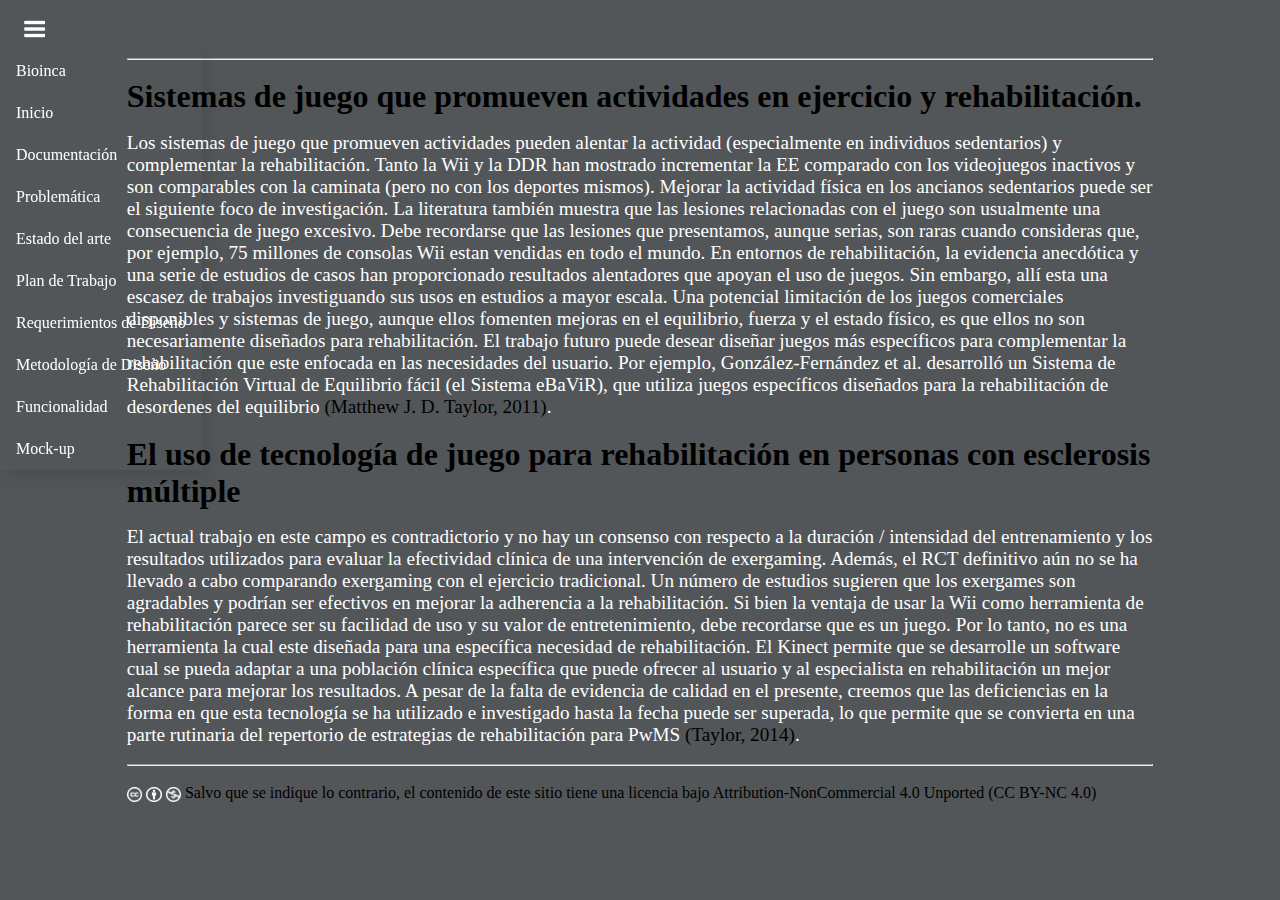
<file: Estado del arte.html>
<!DOCTYPE html>
    <html>
        <head>
            <title>Estado del arte</title>
		<link rel="icon" type="image/png" href="img/Bioinca.png">
            <meta charset="utf-8">
			<meta name="viewport" content="width=device-width, initial-scale=1">
			<link rel="stylesheet" href="css/estilos4.css">
            <link rel="stylesheet" href="css/estilos.css">
			<link rel="stylesheet" href="css/estilos2.css">
			<style type="text/css">

			</style>
			
        </head>
        <body>

<ul style="margin-left:10%">
  <li class="dropdown li">
    <a href="#" class="dropbtn navbar" style="width:1%; margin-left:-10%"><img src="img/Bioinca-menú.png" style="width:50.3px; margin-top:-5px"></a>
    <div style="margin-top: 50px; margin-left:-10%; position: fixed" class="dropdown-content">
		  <a href="index.html">Bioinca</a>
		  <a href="Taller.html">Inicio</a>
		  <a href="Documentación.html">Documentación</a>
		  <a href="Problemática.html">Problemática</a>
		  <a href="Estado del arte.html">Estado del arte</a>
	      <a href="Plan de Trabajo.html">Plan de Trabajo</a>
		  <a href="Requerimientos de Diseño.html">Requerimientos de Diseño</a>
		  <a href="Diseño Modular.html">Metodología de Diseño</a>
		  <a href="Funcionalidad.html">Funcionalidad</a>
		  <a href="mock-up.html">Mock-up</a>
	</div>
  </li>
  <li class="dropdown li2">
    <p href="#Resúmen" class="dropbtn2" style="color:#525659">BIOINCA</p>
    <div class="dropdown-content">
	</div>
  </li>
  <li class="dropdown li2">
    <div class="dropdown-content">
	</div>
  </li>
  <li class="dropdown li2">
    <div class="dropdown-content">
	</div>
  </li>
  <li class="dropdown li2">
    <div class="dropdown-content">
	</div>
  </li>
  <li class="dropdown li2">
    <div class="dropdown-content">
	</div>
  </li>
  <li class="dropdown li2">
    <div class="dropdown-content">
	</div>
  </li>
  <li class="dropdown li2">
    <div class="dropdown-content">
	</div>
  </li>
  <li class="dropdown li2">
    <div class="dropdown-content">
	</div>
  </li>
</ul>
<hr  style="margin-left:9.9%; margin-right:9.9%">

<br>

<h1 style="margin-left:9.9%; margin-right:9.9%">Sistemas de juego que promueven actividades en ejercicio y rehabilitación.</h1>

<br><br><br>

<p style="margin-left:9.9%; margin-right:9.9%; color:white; font-size:120%">
Los sistemas de juego que promueven actividades pueden alentar 
la actividad (especialmente en individuos sedentarios) y complementar 
la rehabilitación. Tanto la Wii y la DDR han mostrado incrementar la 
EE comparado con los videojuegos inactivos y son comparables con la 
caminata (pero no con los deportes mismos). Mejorar la actividad física 
en los ancianos sedentarios puede ser el siguiente foco de investigación. 
La literatura también muestra que las lesiones relacionadas con el juego 
son usualmente una consecuencia de juego excesivo. Debe recordarse que 
las lesiones que presentamos, aunque serias, son raras cuando consideras 
que, por ejemplo, 75 millones de consolas Wii estan vendidas en todo el 
mundo. En entornos de rehabilitación, la evidencia anecdótica y una serie 
de estudios de casos han proporcionado resultados alentadores que apoyan 
el uso de juegos. Sin embargo, allí esta una escasez de trabajos investiguando 
sus usos en estudios a mayor escala. Una potencial limitación de los juegos 
comerciales disponibles y sistemas de juego, aunque ellos fomenten 
mejoras en el equilibrio, fuerza y ​​el estado físico, es que ellos no son 
necesariamente diseñados para rehabilitación. El trabajo futuro puede 
desear diseñar juegos más específicos para complementar la rehabilitación que 
este enfocada en las necesidades del usuario. Por ejemplo, González-Fernández et al. 
desarrolló un Sistema de Rehabilitación Virtual de Equilibrio fácil (el Sistema eBaViR), 
que utiliza juegos específicos diseñados para la rehabilitación de desordenes 
del equilibrio <a href="https://www.rehab.research.va.gov/jour/11/4810/pdf/page1171.pdf" style="text-decoration:none; color:black">(Matthew J. D. Taylor, 2011)</a>.</p>
<br>






<h1 style="margin-left:9.9%; margin-right:9.9%">El uso de tecnología de juego para rehabilitación en personas con esclerosis múltiple</h1>
<br>
<br>
<br>
<br>
<br>
<p style="margin-left:9.9%; margin-right:9.9%; color:white; font-size:120%">
El actual trabajo en este campo es contradictorio y no hay un consenso 
con respecto a la duración / intensidad del entrenamiento y los 
resultados utilizados para evaluar la efectividad clínica de una 
intervención de exergaming. Además, el RCT definitivo aún no se ha 
llevado a cabo comparando exergaming con el ejercicio tradicional. 
Un número de estudios sugieren que los exergames son agradables y 
podrían ser efectivos en mejorar la adherencia a la rehabilitación. 
Si bien la ventaja de usar la Wii como herramienta de rehabilitación 
parece ser su facilidad de uso y su valor de entretenimiento, debe 
recordarse que es un juego. Por lo tanto, no es una herramienta 
la cual este diseñada para una específica necesidad de rehabilitación. 
El Kinect permite que se desarrolle un software cual se pueda adaptar a 
una población clínica específica que puede ofrecer al usuario y al 
especialista en rehabilitación un mejor alcance para mejorar los 
resultados. A pesar de la falta de evidencia de calidad en el 
presente, creemos que las deficiencias en la forma en que esta 
tecnología se ha utilizado e investigado hasta la fecha puede ser 
superada, lo que permite que se convierta en una parte rutinaria del 
repertorio de estrategias de rehabilitación para PwMS <a href="http://journals.sagepub.com/doi/pdf/10.1177/1352458514563593" style="text-decoration:none; color:black">(Taylor, 2014)</a>.</p>

			<br>
			<hr style="margin-left:9.9%; margin-right:9.9%; margin-top: 0%">			
			<br>
			
			<p style="font-size: 100%; margin-left:9.9%; margin-right:9.9%">
			
			<img src="img/cc_icon_white_x2.png" width="1.5%" height="1.5%">
			<img src="img/attribution_icon_white_x2.png" width="1.5%" height="1.5%">
			<img src="img/nc_white_x2.png" width="1.5%" height="1.5%">
			
			Salvo que se indique lo contrario, el contenido de este sitio tiene una licencia bajo Attribution-NonCommercial 4.0 Unported (CC BY-NC 4.0)
			</p>
			<br>
	    </body>
	</html>
</file>
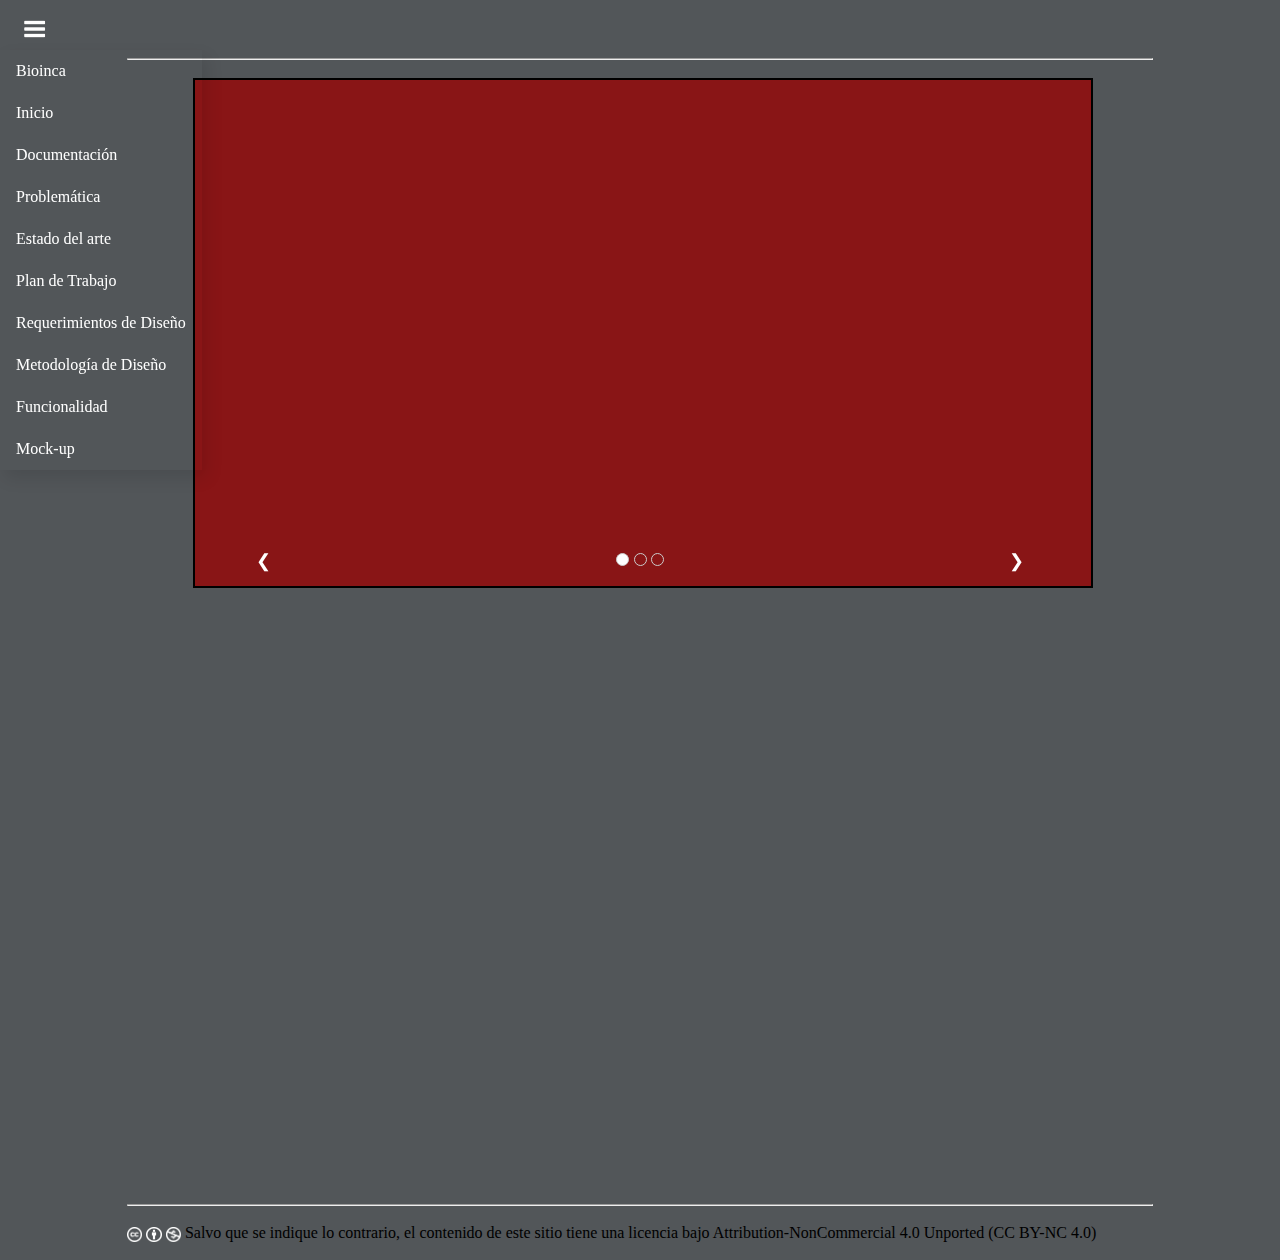
<file: Funcionalidad.html>
<!DOCTYPE html>
    <html>
        <head>
            <title>Funcionalidad</title>
		<link rel="icon" type="image/png" href="img/Bioinca.png">
            <meta charset="utf-8">
			<meta name="viewport" content="width=device-width, initial-scale=1">
			<link rel="stylesheet" href="css/estilos4.css">
            <link rel="stylesheet" href="css/estilos.css">
			<link rel="stylesheet" href="css/estilos2.css">
			<style type="text/css">

			</style>
			
        </head>
        <body>

<ul style="margin-left:10%">
  <li class="dropdown li">
    <a href="#" class="dropbtn navbar" style="width:1%; margin-left:-10%"><img src="img/Bioinca-menú.png" style="width:50.3px; margin-top:-5px"></a>
    <div style="margin-top: 50px; margin-left:-10%; position: fixed" class="dropdown-content">
		  <a href="index.html">Bioinca</a>
		  <a href="Taller.html">Inicio</a>
		  <a href="Documentación.html">Documentación</a>
		  <a href="Problemática.html">Problemática</a>
		  <a href="Estado del arte.html">Estado del arte</a>
	      <a href="Plan de Trabajo.html">Plan de Trabajo</a>
		  <a href="Requerimientos de Diseño.html">Requerimientos de Diseño</a>
		  <a href="Diseño Modular.html">Metodología de Diseño</a>
		  <a href="Funcionalidad.html">Funcionalidad</a>
		  <a href="mock-up.html">Mock-up</a>
	</div>
  </li>
  <li class="dropdown li2">
    <p href="#Resúmen" class="dropbtn2" style="color:#525659">BIOINCA</p>
    <div class="dropdown-content">
	</div>
  </li>
  <li class="dropdown li2">
    <div class="dropdown-content">
	</div>
  </li>
  <li class="dropdown li2">
    <div class="dropdown-content">
	</div>
  </li>
  <li class="dropdown li2">
    <div class="dropdown-content">
	</div>
  </li>
  <li class="dropdown li2">
    <div class="dropdown-content">
	</div>
  </li>
  <li class="dropdown li2">
    <div class="dropdown-content">
	</div>
  </li>
  <li class="dropdown li2">
    <div class="dropdown-content">
	</div>
  </li>
  <li class="dropdown li2">
    <div class="dropdown-content">
	</div>
  </li>
</ul>
<hr  style="margin-left:9.9%; margin-right:9.9%">
<br>
<div class="w3-content w3-display-container" style="max-width:800px">
  <iframe class="mySlides" style="margin-left:-5.9%; border: 2px solid #000000; padding: 3px 4px; background-color: #891516" width="900" height="510" src="https://docs.google.com/document/d/e/2PACX-1vRj0hnLyBJYwS9kkGK5wbZNJ-5IRM5nDz4KuOCfmj0j0x1P1eU63WUL2oqeGg4W1pTPoR5vNn4vytfA/pub?embedded=true" frameborder="0" allow="autoplay; encrypted-media" allowfullscreen></iframe>
  <iframe class="mySlides" style="margin-left:-5.9%; border: 2px solid #000000; padding: 3px 4px; background-color: #891516" width="900" height="510" src="https://docs.google.com/presentation/d/e/2PACX-1vSDQF55VtSpNAeEg-bZyNX2Y05u_Sry1fHcBme77c-L1wvFszxTHaJB0lMUSadOg6-xn4x5_rJ9IF2y/embed?start=false&loop=false&delayms=3000" frameborder="0" allow="autoplay; encrypted-media" allowfullscreen></iframe>
  <iframe class="mySlides" style="margin-left:-5.9%; border: 2px solid #000000; padding: 3px 4px; background-color: #891516" width="900" height="510" src="https://docs.google.com/presentation/d/e/2PACX-1vRx78Fnr7xXNv7DH6tWIiRm5G_0G5T3GmyGylKAXy1kwy1CkYif4CjR95U5DGudom7Aktg8khHjZwUu/embed?start=false&loop=false&delayms=3000" frameborder="0" allow="autoplay; encrypted-media" allowfullscreen></iframe>
  <div class="w3-center w3-container w3-section w3-large w3-text-white w3-display-bottommiddle" style="width:100%">
    <div class="w3-left w3-hover-text-khaki" onclick="plusDivs(-1)">&#10094;</div>
    <div class="w3-right w3-hover-text-khaki" onclick="plusDivs(1)">&#10095;</div>
    <span class="w3-badge demo w3-border w3-transparent w3-hover-white" onclick="currentDiv(1)"></span>
    <span class="w3-badge demo w3-border w3-transparent w3-hover-white" onclick="currentDiv(2)"></span>
    <span class="w3-badge demo w3-border w3-transparent w3-hover-white" onclick="currentDiv(3)"></span>
  </div>
</div>
	  <iframe style="margin-left: 18%; margin-top: 8%; border: 0px solid #000000; padding: 3px 4px; background-color: #none" width="900" height="510" src="doc/los 4 para la pagina.pdf" frameborder="0" allow="autoplay; encrypted-media" allowfullscreen></iframe>

<script>
var slideIndex = 1;
showDivs(slideIndex);

function plusDivs(n) {
  showDivs(slideIndex += n);
}

function currentDiv(n) {
  showDivs(slideIndex = n);
}

function showDivs(n) {
  var i;
  var x = document.getElementsByClassName("mySlides");
  var dots = document.getElementsByClassName("demo");
  if (n > x.length) {slideIndex = 1}    
  if (n < 1) {slideIndex = x.length}
  for (i = 0; i < x.length; i++) {
     x[i].style.display = "none";  
  }
  for (i = 0; i < dots.length; i++) {
     dots[i].className = dots[i].className.replace(" w3-white", "");
  }
  x[slideIndex-1].style.display = "block";  
  dots[slideIndex-1].className += " w3-white";
}
</script>
						
			<br>
			<hr style="margin-left:9.9%; margin-right:9.9%; margin-top: 0%">			
			<br>
			
			<p style="font-size: 100%; margin-left:9.9%; margin-right:9.9%">
			
			<img src="img/cc_icon_white_x2.png" width="1.5%" height="1.5%">
			<img src="img/attribution_icon_white_x2.png" width="1.5%" height="1.5%">
			<img src="img/nc_white_x2.png" width="1.5%" height="1.5%">
			
			Salvo que se indique lo contrario, el contenido de este sitio tiene una licencia bajo Attribution-NonCommercial 4.0 Unported (CC BY-NC 4.0)
			</p>
			<br>
	    </body>
	</html>
</file>
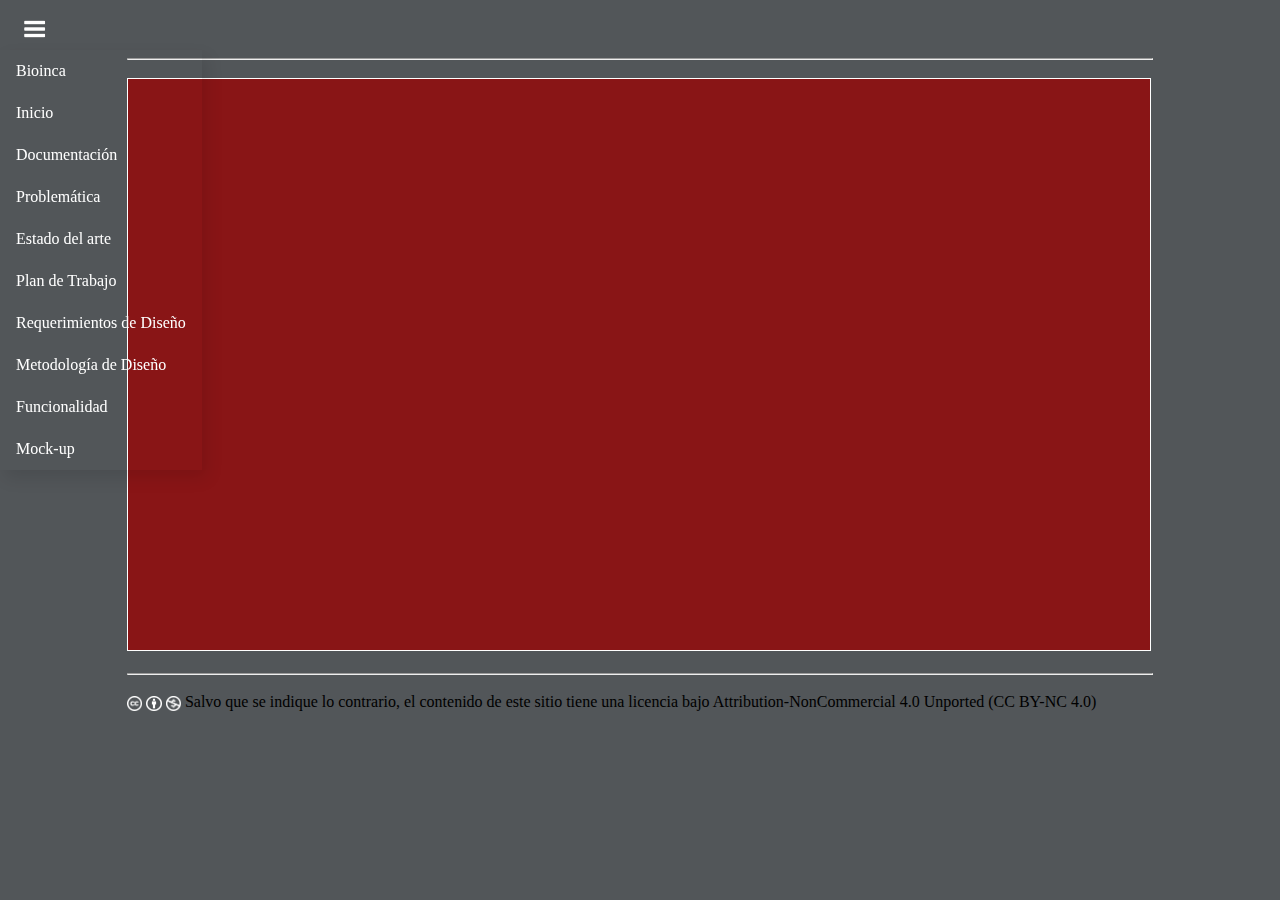
<file: Plan de Trabajo.html>
<!DOCTYPE html>
    <html>
        <head>
            <title>Plan de Trabajo</title>
		<link rel="icon" type="image/png" href="img/Bioinca.png">
            <meta charset="utf-8">
			<meta name="viewport" content="width=device-width, initial-scale=1">
			<link rel="stylesheet" href="css/estilos4.css">
            <link rel="stylesheet" href="css/estilos.css">
			<link rel="stylesheet" href="css/estilos2.css">
			<style type="text/css">

			</style>
			
        </head>
        <body>

<ul style="margin-left:10%">
  <li class="dropdown li">
    <a href="#" class="dropbtn navbar" style="width:1%; margin-left:-10%"><img src="img/Bioinca-menú.png" style="width:50.3px; margin-top:-5px"></a>
    <div style="margin-top: 50px; margin-left:-10%; position: fixed" class="dropdown-content">
		  <a href="index.html">Bioinca</a>
		  <a href="Taller.html">Inicio</a>
		  <a href="Documentación.html">Documentación</a>
		  <a href="Problemática.html">Problemática</a>
		  <a href="Estado del arte.html">Estado del arte</a>
	      <a href="Plan de Trabajo.html">Plan de Trabajo</a>
		  <a href="Requerimientos de Diseño.html">Requerimientos de Diseño</a>
		  <a href="Diseño Modular.html">Metodología de Diseño</a>
		  <a href="Funcionalidad.html">Funcionalidad</a>
		  <a href="mock-up.html">Mock-up</a>
	</div>
  </li>
  <li class="dropdown li2">
    <p href="#Resúmen" class="dropbtn2" style="color:#525659">BIOINCA</p>
    <div class="dropdown-content">
	</div>
  </li>
  <li class="dropdown li2">
    <div class="dropdown-content">
	</div>
  </li>
  <li class="dropdown li2">
    <div class="dropdown-content">
	</div>
  </li>
  <li class="dropdown li2">
    <div class="dropdown-content">
	</div>
  </li>
  <li class="dropdown li2">
    <div class="dropdown-content">
	</div>
  </li>
  <li class="dropdown li2">
    <div class="dropdown-content">
	</div>
  </li>
  <li class="dropdown li2">
    <div class="dropdown-content">
	</div>
  </li>
  <li class="dropdown li2">
    <div class="dropdown-content">
	</div>
  </li>
</ul>
			<hr  style="margin-left:9.9%; margin-right:9.9%"><br>	
			<div style="margin-left:9.9%; margin-right:9.9%; width:20%">
			<iframe style="border : solid 1px #ffffff; background: #891516" width="400%" height="573.13" src="https://docs.google.com/spreadsheets/d/e/2PACX-1vSwE4HUpN1ydM4A80R7qbSL27CSp56fEPq8FFd-ZkQL55Hv2TMeglkFi81Ukj_bGYG_w1VBHRvbevca/pubhtml?widget=true&amp;headers=false"></iframe>

			</div>
			<br>
			
			<hr style="margin-left:9.9%; margin-right:9.9%; margin-top: 0%">			
			
			<br>
			
			<p style="font-size: 100%; margin-left:9.9%; margin-right:9.9%">
			
			<img src="img/cc_icon_white_x2.png" width="1.5%" height="1.5%">
			<img src="img/attribution_icon_white_x2.png" width="1.5%" height="1.5%">
			<img src="img/nc_white_x2.png" width="1.5%" height="1.5%">
			
			Salvo que se indique lo contrario, el contenido de este sitio tiene una licencia bajo Attribution-NonCommercial 4.0 Unported (CC BY-NC 4.0)
			</p>
			<br>
	    </body>
	</html>
</file>
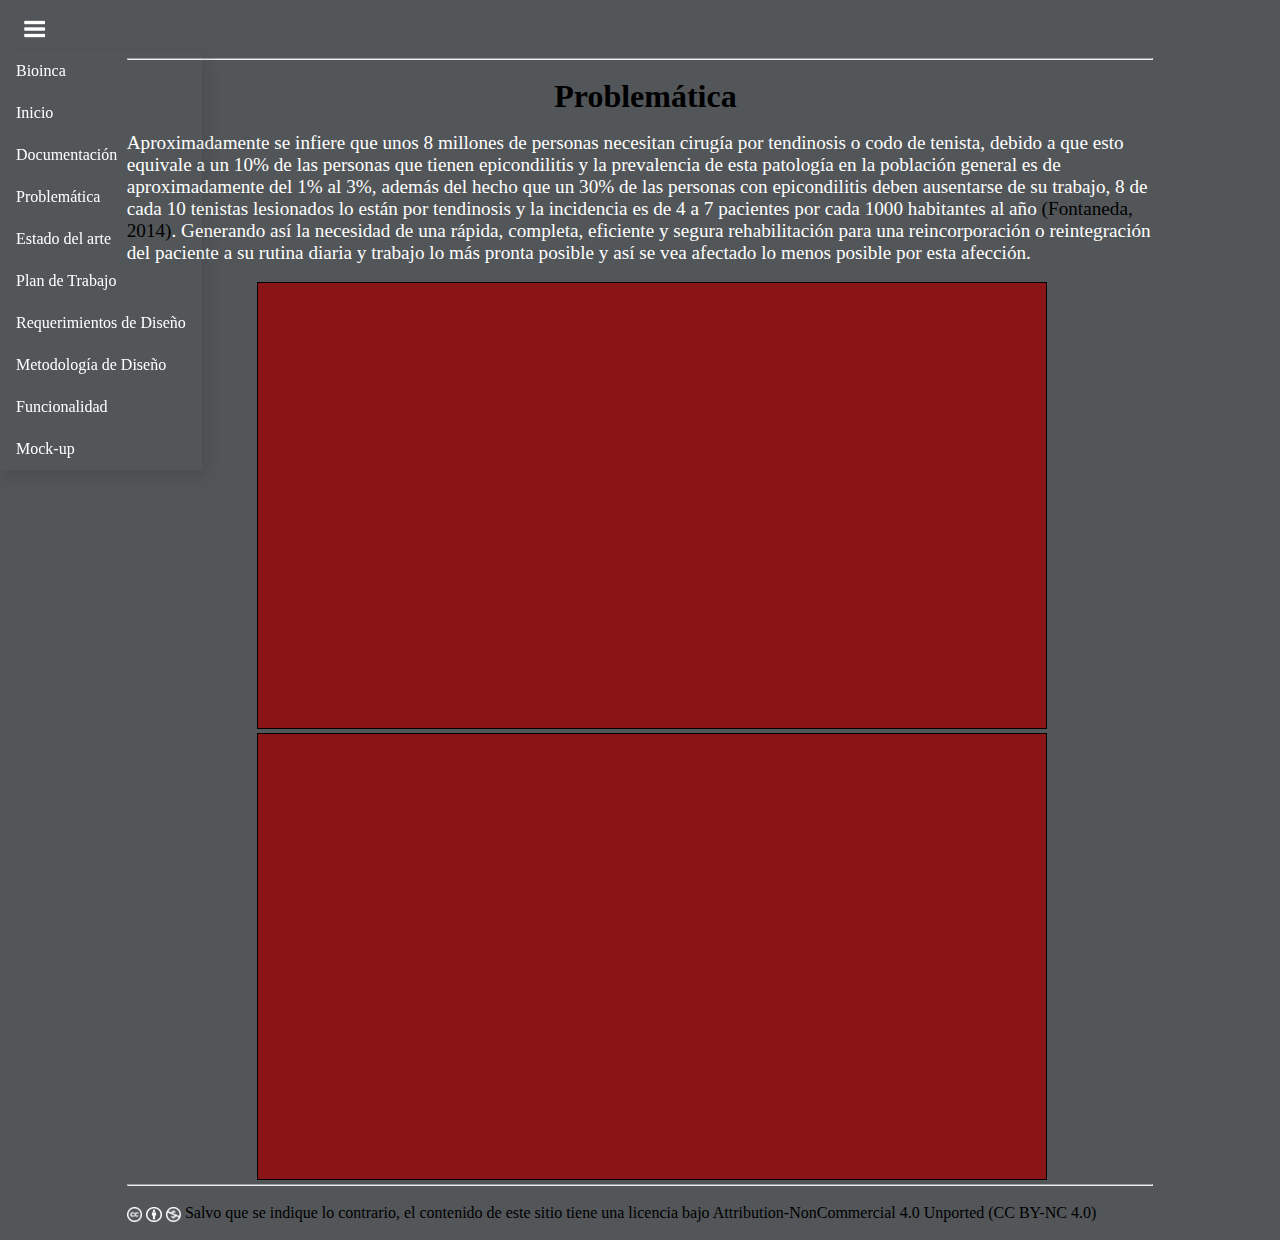
<file: Problemática.html>
<!DOCTYPE html>
    <html>
        <head>
            <title>Problemática</title>
		<link rel="icon" type="image/png" href="img/Bioinca.png">
            <meta charset="utf-8">
			<meta name="viewport" content="width=device-width, initial-scale=1">
			<link rel="stylesheet" href="css/estilos4.css">
            <link rel="stylesheet" href="css/estilos.css">
			<link rel="stylesheet" href="css/estilos2.css">
			<style type="text/css">

			</style>
			
        </head>
        <body>

<ul style="margin-left:10%">
  <li class="dropdown li">
    <a href="#" class="dropbtn navbar" style="width:1%; margin-left:-10%"><img src="img/Bioinca-menú.png" style="width:50.3px; margin-top:-5px"></a>
    <div style="margin-top: 50px; margin-left:-10%; position: fixed" class="dropdown-content">
		  <a href="index.html">Bioinca</a>
		  <a href="Taller.html">Inicio</a>
		  <a href="Documentación.html">Documentación</a>
		  <a href="Problemática.html">Problemática</a>
		  <a href="Estado del arte.html">Estado del arte</a>
	      <a href="Plan de Trabajo.html">Plan de Trabajo</a>
		  <a href="Requerimientos de Diseño.html">Requerimientos de Diseño</a>
		  <a href="Diseño Modular.html">Metodología de Diseño</a>
		  <a href="Funcionalidad.html">Funcionalidad</a>
		  <a href="mock-up.html">Mock-up</a>
	</div>
  </li>
  <li class="dropdown li2">
    <p href="#Resúmen" class="dropbtn2" style="color:#525659">BIOINCA</p>
    <div class="dropdown-content">
	</div>
  </li>
  <li class="dropdown li2">
    <div class="dropdown-content">
	</div>
  </li>
  <li class="dropdown li2">
    <div class="dropdown-content">
	</div>
  </li>
  <li class="dropdown li2">
    <div class="dropdown-content">
	</div>
  </li>
  <li class="dropdown li2">
    <div class="dropdown-content">
	</div>
  </li>
  <li class="dropdown li2">
    <div class="dropdown-content">
	</div>
  </li>
  <li class="dropdown li2">
    <div class="dropdown-content">
	</div>
  </li>
  <li class="dropdown li2">
    <div class="dropdown-content">
	</div>
  </li>
</ul>
<hr  style="margin-left:9.9%; margin-right:9.9%">			
			<br>
			<h1 style="margin-left:43.3%; margin-right:9.9%">Problemática</h1>
			<br><br><br>
			<p style="margin-left:9.9%; margin-right:9.9%; font-size:120%; color:white">Aproximadamente se infiere que unos 8 millones de personas necesitan cirugía por tendinosis o codo de tenista, 
			debido a que esto equivale a un 10% de las personas que tienen epicondilitis y la prevalencia de esta patología 
			en la población general es de aproximadamente del 1% al 3%, además del hecho que un 30% de las personas con epicondilitis deben 
			ausentarse de su trabajo, 8 de cada 10 tenistas lesionados lo están por tendinosis y la incidencia es de 4 a 7 
			pacientes por cada 1000 habitantes al año <a href="https://uvadoc.uva.es/bitstream/10324/5614/1/TFG-O%20144.pdf" style="text-decoration:none; color:black">(Fontaneda, 2014)</a>. Generando así la necesidad de una rápida, completa, eficiente y segura 
			rehabilitación para una reincorporación o reintegración del paciente a su rutina diaria y trabajo lo más pronta posible y así se vea afectado lo menos posible por esta afección.</p>
			<br>
			<iframe style="margin-left:20.1%; margin-right: 20.1%; border: 1px solid #000000; padding: 3px 4px; background-color: #891516" width="790" height="447" src="doc/caso1_codotenista.pdf" frameborder="0" allow="autoplay; encrypted-media" allowfullscreen></iframe>
			<iframe style="margin-left:20.1%; margin-right: 20.1%; border: 1px solid #000000; padding: 3px 4px; background-color: #891516" width="790" height="447" src="doc/caso2_codotenista.pdf" frameborder="0" allow="autoplay; encrypted-media" allowfullscreen></iframe>

			<hr style="margin-left:9.9%; margin-right:9.9%; margin-top: 0%">			
			
			<br>
			
			<p style="font-size: 100%; margin-left:9.9%; margin-right:9.9%">
			
			<img src="img/cc_icon_white_x2.png" width="1.5%" height="1.5%">
			<img src="img/attribution_icon_white_x2.png" width="1.5%" height="1.5%">
			<img src="img/nc_white_x2.png" width="1.5%" height="1.5%">
			
			Salvo que se indique lo contrario, el contenido de este sitio tiene una licencia bajo Attribution-NonCommercial 4.0 Unported (CC BY-NC 4.0)
			</p>
			<br>
	    </body>
	</html>
</file>
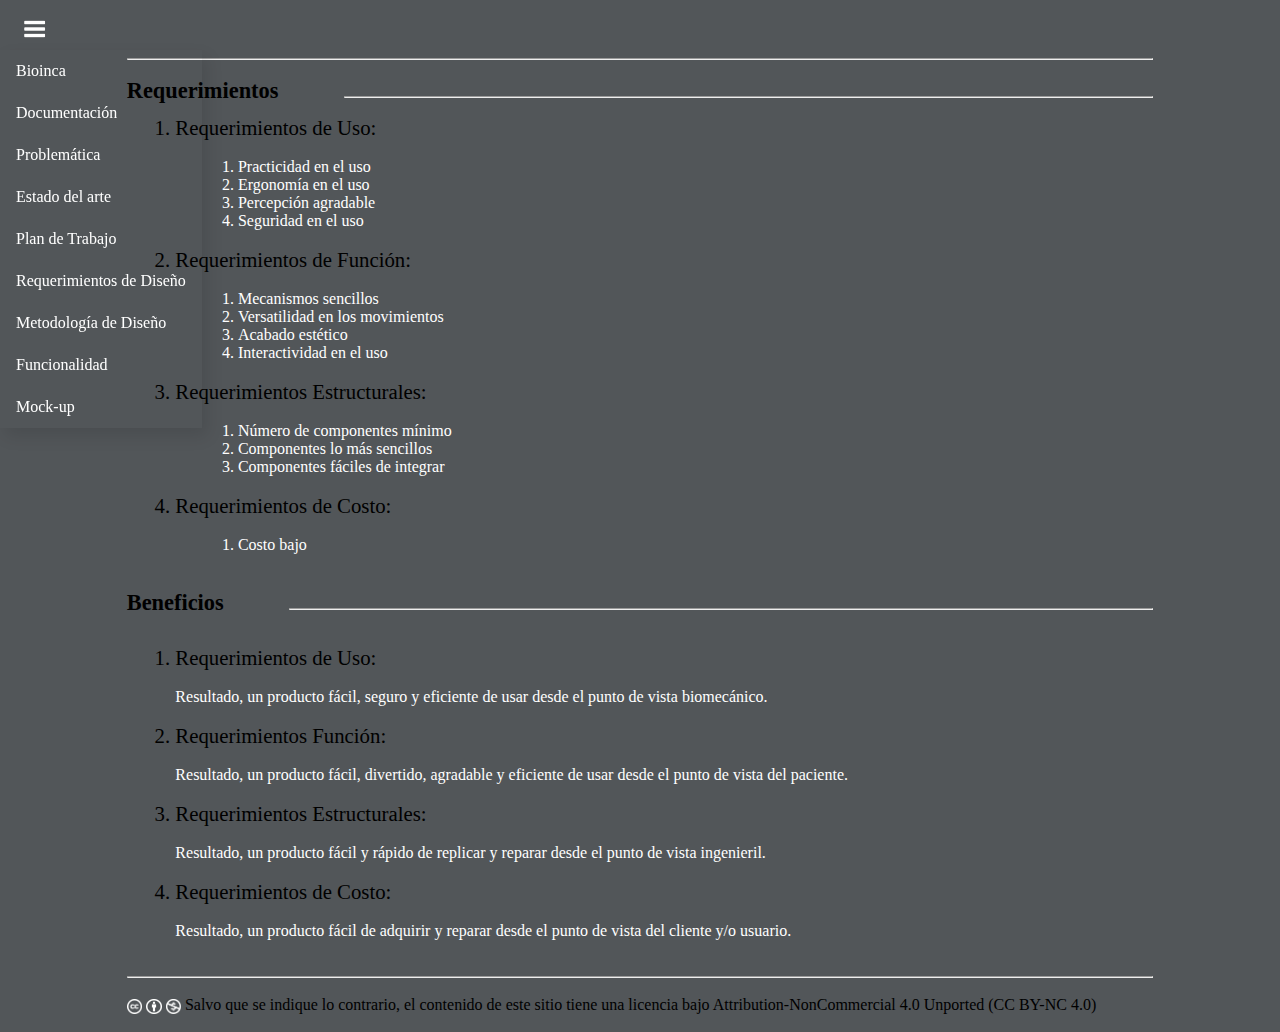
<file: Requerimientos de Diseño.html>
<!DOCTYPE html>
    <html>
        <head>
            <title>Requerimientos de Diseño</title>
		<link rel="icon" type="image/png" href="img/Bioinca.png">
            <meta charset="utf-8">
			<meta name="viewport" content="width=device-width, initial-scale=1">
			<link rel="stylesheet" href="css/estilos4.css">
            <link rel="stylesheet" href="css/estilos.css">
			<link rel="stylesheet" href="css/estilos2.css">
			<style type="text/css">

			</style>
			
        </head>
        <body>

<ul style="margin-left:10%">
  <li class="dropdown li">
    <a href="#" class="dropbtn navbar" style="width:1%; margin-left:-10%"><img src="img/Bioinca-menú.png" style="width:50.3px; margin-top:-5px"></a>
    <div style="margin-top: 50px; margin-left:-10%; position: fixed" class="dropdown-content">
		  <a href="index.html">Bioinca</a>
		  <a href="Documentación.html">Documentación</a>
		  <a href="Problemática.html">Problemática</a>
		  <a href="Estado del arte.html">Estado del arte</a>
	      <a href="Plan de Trabajo.html">Plan de Trabajo</a>
		  <a href="Requerimientos de Diseño.html">Requerimientos de Diseño</a>
		  <a href="Diseño Modular.html">Metodología de Diseño</a>
		  <a href="Funcionalidad.html">Funcionalidad</a>
		  <a href="mock-up.html">Mock-up</a>
	</div>
  </li>
  <li class="dropdown li2">
    <p href="#Resúmen" class="dropbtn2" style="color:#525659">BIOINCA</p>
    <div class="dropdown-content">
	</div>
  </li>
  <li class="dropdown li2">
    <div class="dropdown-content">
	</div>
  </li>
  <li class="dropdown li2">
    <div class="dropdown-content">
	</div>
  </li>
  <li class="dropdown li2">
    <div class="dropdown-content">
	</div>
  </li>
  <li class="dropdown li2">
    <div class="dropdown-content">
	</div>
  </li>
  <li class="dropdown li2">
    <div class="dropdown-content">
	</div>
  </li>
  <li class="dropdown li2">
    <div class="dropdown-content">
	</div>
  </li>
  <li class="dropdown li2">
    <div class="dropdown-content">
	</div>
  </li>
</ul>
<hr  style="margin-left:9.9%; margin-right:9.9%">			
			<br>
						<h1 Style="font-size:140%; margin-left:9.9%; margin-right:5.1%; margin-top: 0%; color:black">Requerimientos</h1>
			<br>
			<hr style="margin-left:-4%; margin-right:9.9%; margin-top: 0%">	
			
			<div style="margin-left:13.7%; margin-right:9.9%; margin-top: 0%; color:white">
<br>
<ol  start=A >	
<li style="font-size:130%; color:black">Requerimientos de Uso:</li>
<br>
	<ol  start=A style="margin-left:6.4%; margin-right:9.9%; margin-top: 0%">	
	
	<li>Practicidad en el uso</li>
	<li>Ergonomía en el uso</li>
	<li>Percepción agradable</li>
	<li>Seguridad en el uso</li>

	</ol>

<br><li style="font-size:130%; color:black">Requerimientos de Función:</li>
<br>
<ol  start=A style="margin-left:6.4%; margin-right:9.9%; margin-top: 0%">	
	
	<li>Mecanismos sencillos</li>
	<li>Versatilidad en los movimientos</li>
	<li>Acabado estético</li>
	<li>Interactividad en el uso</li>

	</ol>

<br>
<li style="font-size:130%; color:black">Requerimientos Estructurales:</li>
<br>
<ol  start=A style="margin-left:6.4%; margin-right:9.9%; margin-top: 0%">	
	
	<li>Número de componentes mínimo</li>
	<li>Componentes lo más sencillos</li>
	<li>Componentes fáciles de integrar</li>

	</ol>

<br>
<li style="font-size:130%; color:black">Requerimientos de Costo:</li>
<br>
<ol  start=A style="margin-left:6.4%; margin-right:9.9%; margin-top: 0%">	
	
	<li>Costo bajo</li>

</ol>
</ol>
<br><br>
</div>

			<h1 Style="font-size:140%; margin-left:9.9%; margin-right:5.1%; margin-top: 0%; color:black">Beneficios</h1>
			<br>
			<hr style="margin-left:-4%; margin-right:9.9%; margin-top: 0%">	

<br>
<br>			<div style="margin-left:13.7%; margin-right:9.9%; margin-top: 0%; color:white">

<ol  start=A >	
<li style="font-size:130%; color:black">Requerimientos de Uso:</li><br>

Resultado, un producto fácil, seguro y eficiente de usar desde el punto de vista biomecánico.

<br><br>
<li style="font-size:130%; color:black">Requerimientos Función:</li><br>

Resultado, un producto fácil, divertido, agradable y eficiente de usar desde el punto de vista del paciente.

<br><br>
<li style="font-size:130%; color:black">Requerimientos Estructurales:</li><br>

Resultado, un producto fácil y rápido de replicar y reparar desde el punto de vista ingenieril.

<br><br>
<li style="font-size:130%; color:black">Requerimientos de Costo:</li><br>

Resultado, un producto fácil de adquirir y reparar desde el punto de vista del cliente y/o usuario.

<br><br>			
</div>
			
			
			<br>
			<hr style="margin-left:9.9%; margin-right:9.9%; margin-top: 0%">			
			<br>
			
			<p style="font-size: 100%; margin-left:9.9%; margin-right:9.9%">
			
			<img src="img/cc_icon_white_x2.png" width="1.5%" height="1.5%">
			<img src="img/attribution_icon_white_x2.png" width="1.5%" height="1.5%">
			<img src="img/nc_white_x2.png" width="1.5%" height="1.5%">
			
			Salvo que se indique lo contrario, el contenido de este sitio tiene una licencia bajo Attribution-NonCommercial 4.0 Unported (CC BY-NC 4.0)
			</p>
			<br>
	    </body>
	</html>
</file>
<file: css/estilos.css>
@import url('https://fonts.googleapis.com/css?family=Roboto+Condensed');

*{
    margin: 0;
    padding: 0;
    box-sizing: border-box;
    
}
body {
    font-family: "Times New Roman", Times, serif;
	background: #525659;
	color: #000000;
}

header{
    width: 100%;
    height: 60px;
    background: black;
    color: #fff;
    position: fixed;
    top: 0;
    left: 0;
    z-index: 100;
    
}

.contenedor {
    width: 98%;
    margin: auto;
}
h1 {
    float: left;
}

header .contenedor {
    display:table
}
section {
    width: 100%;
    margin-bottom: 25px;
}

footer .contenedor {
    display: flex;
    flex-wrap: wrap;
    justify-content: center;
    padding-bottom: 25px;
}
</file>
<file: css/estilos2.css>
ul {
    list-style-type: none;
    margin: 0 0 0px;
    padding: 0px;
    overflow: hidden;
    background-color: none;
	width: 80.4%;

}

.li {
    float: left;
	width: 100%;
}

.li a, .dropbtn {
    display: inline-block;
    color: white;
    text-align: justify;
    padding: 20px 69px 10px 10px;
    text-decoration: none;
	width: 100%;
}

.li a:hover, .dropdown:hover .dropbtn {
    background-color: none;
    color: black;
	width: 100%;
}

.li.dropdown {
    display: inline-block;
	width: 100%;
}

.dropdown-content {
    display: none;
    position: fixed;
    background-color: none;
    min-width: 160px;
	margin-top: 60px;
    box-shadow: 5px 8px 16px 0px rgba(0,0,0,0.1);
    z-index: 1;
}

.dropdown-content a {
    color: white;
    padding: 12px 16px;
    text-decoration: none;
    display: block;
    text-align: justify;
}

.dropdown-content a:hover {background-color: #10161D ; color: #891516;}

.dropdown:hover .dropdown-content {
    display: block;
}

.button {
    background-color: #555555;
    border: none;
    color: white;
    padding: 16px 32px;
    text-align: center;
    text-decoration: none;
    display: inline-block;
    font-size: 16px;
    margin: 4px 2px;
    transition-duration: 0.8s;
    cursor: pointer;
}
		
.button1 {
    background-color: #525659;
    color: black;
    border: 0.3px solid #000000;
    padding: 3px 4px;
	cursor: pointer;
}

.button1:hover {
    background-color: #242A33;
    color: white;
	box-shadow: 0 12px 16px 0 rgba(0,0,0,0.74),0 17px 50px 0 rgba(0,0,0,0.39);
	opacity: 0.7;
}
.button2 {
    background-color: #555555;
    color: black;
    border: 0.5px solid #000000;
    padding: 3px 4px;
	cursor: pointer;
	border-radius: 10px;
	opacity: 1;
}

.button2:hover {
    background-color: none;
    color: white;
	box-shadow: 0 12px 16px 0 rgba(0,0,0,0.74),0 17px 50px 0 rgba(0,0,0,0.19);
	opacity: 0.3;
}
.button3 {
    background-color: #891516;
    color: black;
    border: 0.5px solid #000000;
    padding: 3px 4px;
	cursor: pointer;
	border-radius: 10px;
	opacity: 1;
}

.button3:hover {
    background-color: red;
    color: white;
	box-shadow: 0 12px 16px 0 rgba(0,0,0,0.74),0 17px 50px 0 rgba(0,0,0,0.19);
	opacity: 0.4;
}
.button4 {
    background-color: #000;
    color: white;
    border: 0.5px solid #000000;
    padding: 3px 4px;
	cursor: pointer;
	border-radius: 10px;
	opacity: 1;
}

.button4:hover {
    background-color: blue;
    color: white;
	box-shadow: 0 12px 16px 0 rgba(0,0,0,0.74),0 17px 50px 0 rgba(0,0,0,0.19);
	opacity: 0.5;
}
.navbar {
  overflow: hidden;
  background-color: none;
  position: fixed;
  width: 100%;
}

.navbar a {
  float: left;
  display: block;
  color: #fff;
  text-align: center;
  padding: 14px 16px;
  text-decoration: none;
  font-size: 17px;
}

.navbar a:hover {
  background: #10161D;
  color: black;
}
.dropbtn2 {
    display: inline-block;
    color: white;
    text-align: justify;
    padding: 10px 20px 10px 20px;
    text-decoration: none;
}
.li2 {
    display: inline-block;
	color: black;
    text-align: center;
    padding: 10px 0px 10px 7px;
    text-decoration: none;
	background-color: none;
	border-radius: 50%;
}

.li2 a:hover {
    color: #891516;
	background-color: #10161D;
	border-radius: 45%;
}
			#columnas {
				
				column-count:2;
				column-gap:66.97px;
				column-rule:4px none;
				line-style:none;
				list-style: none;
   
				-webkit-column-count:2;
				-webkit-column-gap:66.97px;
				-webkit-column-rule:4px none;
				list-style: none;
   
				-moz-column-count:2;
				-moz-column-gap:66.97px;
				-moz-column-rule:4px none;
				list-style: none;
   
				-o-column-count:2;
				-o-column-gap:66.97px;
				-o-column-rule:4px none;
				list-style: none;
   
				-ms-column-count:2;
				-ms-column-gap:66.97px;
				-ms-column-rule:4px none;
				list-style: none;
			
			}
			.mySlides {display:none}
			.w3-left, .w3-right, .w3-badge {cursor:pointer}
			.w3-badge {height:13px;width:13px;padding:0}
</file>
<file: css/estilos4.css>
.w3-image{max-width:100%;height:auto}img{vertical-align:middle}a{color:inherit}
.w3-table,.w3-table-all{border-collapse:collapse;border-spacing:0;width:100%;display:table}.w3-table-all{border:1px solid #ccc}
.w3-bordered tr,.w3-table-all tr{border-bottom:1px solid #ddd}.w3-striped tbody tr:nth-child(even){background-color:#f1f1f1}
.w3-table-all tr:nth-child(odd){background-color:#fff}.w3-table-all tr:nth-child(even){background-color:#f1f1f1}
.w3-hoverable tbody tr:hover,.w3-ul.w3-hoverable li:hover{background-color:#ccc}.w3-centered tr th,.w3-centered tr td{text-align:center}
.w3-table td,.w3-table th,.w3-table-all td,.w3-table-all th{padding:8px 8px;display:table-cell;text-align:left;vertical-align:top}
.w3-table th:first-child,.w3-table td:first-child,.w3-table-all th:first-child,.w3-table-all td:first-child{padding-left:16px}
.w3-btn,.w3-button{border:none;display:inline-block;padding:8px 16px;vertical-align:middle;overflow:hidden;text-decoration:none;color:inherit;background-color:inherit;text-align:center;cursor:pointer;white-space:nowrap}
.w3-btn:hover{box-shadow:0 8px 16px 0 rgba(0,0,0,0.2),0 6px 20px 0 rgba(0,0,0,0.19)}
.w3-btn,.w3-button{-webkit-touch-callout:none;-webkit-user-select:none;-khtml-user-select:none;-moz-user-select:none;-ms-user-select:none;user-select:none}   
.w3-disabled,.w3-btn:disabled,.w3-button:disabled{cursor:not-allowed;opacity:0.3}.w3-disabled *,:disabled *{pointer-events:none}
.w3-btn.w3-disabled:hover,.w3-btn:disabled:hover{box-shadow:none}
.w3-badge,.w3-tag{background-color:#000;color:#fff;display:inline-block;padding-left:8px;padding-right:8px;text-align:center}.w3-badge{border-radius:50%}
.w3-tooltip,.w3-display-container{position:relative}.w3-tooltip .w3-text{display:none}.w3-tooltip:hover .w3-text{display:inline-block}
.w3-ripple:active{opacity:0.5}.w3-ripple{transition:opacity 0s}
.w3-input{padding:8px;display:block;border:none;border-bottom:1px solid #ccc;width:100%}
.w3-select{padding:9px 0;width:100%;border:none;border-bottom:1px solid #ccc}
.w3-dropdown-click,.w3-dropdown-hover{position:relative;display:inline-block;cursor:pointer}
.w3-dropdown-hover:hover .w3-dropdown-content{display:block}
.w3-dropdown-hover:first-child,.w3-dropdown-click:hover{background-color:#ccc;color:#000}
.w3-dropdown-hover:hover > .w3-button:first-child,.w3-dropdown-click:hover > .w3-button:first-child{background-color:#ccc;color:#000}
.w3-dropdown-content{cursor:auto;color:#000;background-color:#fff;display:none;position:absolute;min-width:160px;margin:0;padding:0;z-index:1}
.w3-check,.w3-radio{width:24px;height:24px;position:relative;top:6px}
.w3-sidebar{height:100%;width:200px;background-color:#fff;position:fixed!important;z-index:1;overflow:auto}
.w3-bar-block .w3-dropdown-hover,.w3-bar-block .w3-dropdown-click{width:100%}
.w3-bar-block .w3-dropdown-hover .w3-dropdown-content,.w3-bar-block .w3-dropdown-click .w3-dropdown-content{min-width:100%}
.w3-bar-block .w3-dropdown-hover .w3-button,.w3-bar-block .w3-dropdown-click .w3-button{width:100%;text-align:left;padding:8px 16px}
.w3-main,#main{transition:margin-left .4s}
.w3-modal{z-index:3;display:none;padding-top:100px;position:fixed;left:0;top:0;width:100%;height:100%;overflow:auto;background-color:rgb(0,0,0);background-color:rgba(0,0,0,0.4)}
.w3-modal-content{margin:auto;background-color:#fff;position:relative;padding:0;outline:0;width:600px}
.w3-bar{width:100%;overflow:hidden}.w3-center .w3-bar{display:inline-block;width:auto}
.w3-bar .w3-bar-item{padding:8px 16px;float:left;width:auto;border:none;display:block;outline:0}
.w3-bar .w3-dropdown-hover,.w3-bar .w3-dropdown-click{position:static;float:left}
.w3-bar .w3-button{white-space:normal}
.w3-bar-block .w3-bar-item{width:100%;display:block;padding:8px 16px;text-align:left;border:none;white-space:normal;float:none;outline:0}
.w3-bar-block.w3-center .w3-bar-item{text-align:center}.w3-block{display:block;width:100%}
.w3-responsive{display:block;overflow-x:auto}
.w3-container:after,.w3-container:before,.w3-panel:after,.w3-panel:before,.w3-row:after,.w3-row:before,.w3-row-padding:after,.w3-row-padding:before,
.w3-cell-row:before,.w3-cell-row:after,.w3-clear:after,.w3-clear:before,.w3-bar:before,.w3-bar:after{content:"";display:table;clear:both}
.w3-col,.w3-half,.w3-third,.w3-twothird,.w3-threequarter,.w3-quarter{float:left;width:100%}
.w3-col.s1{width:8.33333%}.w3-col.s2{width:16.66666%}.w3-col.s3{width:24.99999%}.w3-col.s4{width:33.33333%}
.w3-col.s5{width:41.66666%}.w3-col.s6{width:49.99999%}.w3-col.s7{width:58.33333%}.w3-col.s8{width:66.66666%}
.w3-col.s9{width:74.99999%}.w3-col.s10{width:83.33333%}.w3-col.s11{width:91.66666%}.w3-col.s12{width:99.99999%}
@media (min-width:601px){.w3-col.m1{width:8.33333%}.w3-col.m2{width:16.66666%}.w3-col.m3,.w3-quarter{width:24.99999%}.w3-col.m4,.w3-third{width:33.33333%}
.w3-col.m5{width:41.66666%}.w3-col.m6,.w3-half{width:49.99999%}.w3-col.m7{width:58.33333%}.w3-col.m8,.w3-twothird{width:66.66666%}
.w3-col.m9,.w3-threequarter{width:74.99999%}.w3-col.m10{width:83.33333%}.w3-col.m11{width:91.66666%}.w3-col.m12{width:99.99999%}}
@media (min-width:993px){.w3-col.l1{width:8.33333%}.w3-col.l2{width:16.66666%}.w3-col.l3{width:24.99999%}.w3-col.l4{width:33.33333%}
.w3-col.l5{width:41.66666%}.w3-col.l6{width:49.99999%}.w3-col.l7{width:58.33333%}.w3-col.l8{width:66.66666%}
.w3-col.l9{width:74.99999%}.w3-col.l10{width:83.33333%}.w3-col.l11{width:91.66666%}.w3-col.l12{width:99.99999%}}
.w3-content{max-width:980px;margin:auto}.w3-rest{overflow:hidden}
.w3-cell-row{display:table;width:100%}.w3-cell{display:table-cell}
.w3-cell-top{vertical-align:top}.w3-cell-middle{vertical-align:middle}.w3-cell-bottom{vertical-align:bottom}
.w3-hide{display:none!important}.w3-show-block,.w3-show{display:block!important}.w3-show-inline-block{display:inline-block!important}
@media (max-width:600px){.w3-modal-content{margin:0 10px;width:auto!important}.w3-modal{padding-top:30px}
.w3-dropdown-hover.w3-mobile .w3-dropdown-content,.w3-dropdown-click.w3-mobile .w3-dropdown-content{position:relative}	
.w3-hide-small{display:none!important}.w3-mobile{display:block;width:100%!important}.w3-bar-item.w3-mobile,.w3-dropdown-hover.w3-mobile,.w3-dropdown-click.w3-mobile{text-align:center}
.w3-dropdown-hover.w3-mobile,.w3-dropdown-hover.w3-mobile .w3-btn,.w3-dropdown-hover.w3-mobile .w3-button,.w3-dropdown-click.w3-mobile,.w3-dropdown-click.w3-mobile .w3-btn,.w3-dropdown-click.w3-mobile .w3-button{width:100%}}
@media (max-width:768px){.w3-modal-content{width:500px}.w3-modal{padding-top:50px}}
@media (min-width:993px){.w3-modal-content{width:900px}.w3-hide-large{display:none!important}.w3-sidebar.w3-collapse{display:block!important}}
@media (max-width:992px) and (min-width:601px){.w3-hide-medium{display:none!important}}
@media (max-width:992px){.w3-sidebar.w3-collapse{display:none}.w3-main{margin-left:0!important;margin-right:0!important}}
.w3-top,.w3-bottom{position:fixed;width:100%;z-index:1}.w3-top{top:0}.w3-bottom{bottom:0}
.w3-overlay{position:fixed;display:none;width:100%;height:100%;top:0;left:0;right:0;bottom:0;background-color:rgba(0,0,0,0.5);z-index:2}
.w3-display-topleft{position:absolute;left:0;top:0}.w3-display-topright{position:absolute;right:0;top:0}
.w3-display-bottomleft{position:absolute;left:0;bottom:0}.w3-display-bottomright{position:absolute;right:0;bottom:0}
.w3-display-middle{position:absolute;top:50%;left:50%;transform:translate(-50%,-50%);-ms-transform:translate(-50%,-50%)}
.w3-display-left{position:absolute;top:50%;left:0%;transform:translate(0%,-50%);-ms-transform:translate(-0%,-50%)}
.w3-display-right{position:absolute;top:50%;right:0%;transform:translate(0%,-50%);-ms-transform:translate(0%,-50%)}
.w3-display-topmiddle{position:absolute;left:50%;top:0;transform:translate(-50%,0%);-ms-transform:translate(-50%,0%)}
.w3-display-bottommiddle{position:absolute;left:50%;bottom:0;transform:translate(-50%,0%);-ms-transform:translate(-50%,0%)}
.w3-display-container:hover .w3-display-hover{display:block}.w3-display-container:hover span.w3-display-hover{display:inline-block}.w3-display-hover{display:none}
.w3-display-position{position:absolute}
.w3-circle{border-radius:50%}
.w3-round-small{border-radius:2px}.w3-round,.w3-round-medium{border-radius:4px}.w3-round-large{border-radius:8px}.w3-round-xlarge{border-radius:16px}.w3-round-xxlarge{border-radius:32px}
.w3-row-padding,.w3-row-padding>.w3-half,.w3-row-padding>.w3-third,.w3-row-padding>.w3-twothird,.w3-row-padding>.w3-threequarter,.w3-row-padding>.w3-quarter,.w3-row-padding>.w3-col{padding:0 8px}
.w3-container,.w3-panel{padding:0.01em 16px}.w3-panel{margin-top:16px;margin-bottom:16px}
.w3-code,.w3-codespan{font-family:Consolas,"courier new";font-size:16px}
.w3-code{width:auto;background-color:#fff;padding:8px 12px;border-left:4px solid #4CAF50;word-wrap:break-word}
.w3-codespan{color:crimson;background-color:#f1f1f1;padding-left:4px;padding-right:4px;font-size:110%}
.w3-card,.w3-card-2{box-shadow:0 2px 5px 0 rgba(0,0,0,0.16),0 2px 10px 0 rgba(0,0,0,0.12)}
.w3-card-4,.w3-hover-shadow:hover{box-shadow:0 4px 10px 0 rgba(0,0,0,0.2),0 4px 20px 0 rgba(0,0,0,0.19)}
.w3-spin{animation:w3-spin 2s infinite linear}@keyframes w3-spin{0%{transform:rotate(0deg)}100%{transform:rotate(359deg)}}
.w3-animate-fading{animation:fading 10s infinite}@keyframes fading{0%{opacity:0}50%{opacity:1}100%{opacity:0}}
.w3-animate-opacity{animation:opac 0.8s}@keyframes opac{from{opacity:0} to{opacity:1}}
.w3-animate-top{position:relative;animation:animatetop 0.4s}@keyframes animatetop{from{top:-300px;opacity:0} to{top:0;opacity:1}}
.w3-animate-left{position:relative;animation:animateleft 0.4s}@keyframes animateleft{from{left:-300px;opacity:0} to{left:0;opacity:1}}
.w3-animate-right{position:relative;animation:animateright 0.4s}@keyframes animateright{from{right:-300px;opacity:0} to{right:0;opacity:1}}
.w3-animate-bottom{position:relative;animation:animatebottom 0.4s}@keyframes animatebottom{from{bottom:-300px;opacity:0} to{bottom:0;opacity:1}}
.w3-animate-zoom {animation:animatezoom 0.6s}@keyframes animatezoom{from{transform:scale(0)} to{transform:scale(1)}}
.w3-animate-input{transition:width 0.4s ease-in-out}.w3-animate-input:focus{width:100%!important}
.w3-opacity,.w3-hover-opacity:hover{opacity:0.60}.w3-opacity-off,.w3-hover-opacity-off:hover{opacity:1}
.w3-opacity-max{opacity:0.25}.w3-opacity-min{opacity:0.75}
.w3-greyscale-max,.w3-grayscale-max,.w3-hover-greyscale:hover,.w3-hover-grayscale:hover{filter:grayscale(100%)}
.w3-greyscale,.w3-grayscale{filter:grayscale(75%)}.w3-greyscale-min,.w3-grayscale-min{filter:grayscale(50%)}
.w3-sepia{filter:sepia(75%)}.w3-sepia-max,.w3-hover-sepia:hover{filter:sepia(100%)}.w3-sepia-min{filter:sepia(50%)}
.w3-tiny{font-size:10px!important}.w3-small{font-size:12px!important}.w3-medium{font-size:15px!important}.w3-large{font-size:18px!important}
.w3-xlarge{font-size:24px!important}.w3-xxlarge{font-size:36px!important}.w3-xxxlarge{font-size:48px!important}.w3-jumbo{font-size:64px!important}
.w3-left-align{text-align:left!important}.w3-right-align{text-align:right!important}.w3-justify{text-align:justify!important}.w3-center{text-align:center!important}
.w3-border-0{border:0!important}.w3-border{border:1px solid #ccc!important}
.w3-border-top{border-top:1px solid #ccc!important}.w3-border-bottom{border-bottom:1px solid #ccc!important}
.w3-border-left{border-left:1px solid #ccc!important}.w3-border-right{border-right:1px solid #ccc!important}
.w3-topbar{border-top:6px solid #ccc!important}.w3-bottombar{border-bottom:6px solid #ccc!important}
.w3-leftbar{border-left:6px solid #ccc!important}.w3-rightbar{border-right:6px solid #ccc!important}
.w3-section,.w3-code{margin-top:16px!important;margin-bottom:16px!important}
.w3-margin{margin:16px!important}.w3-margin-top{margin-top:16px!important}.w3-margin-bottom{margin-bottom:16px!important}
.w3-margin-left{margin-left:16px!important}.w3-margin-right{margin-right:16px!important}
.w3-padding-small{padding:4px 8px!important}.w3-padding{padding:8px 16px!important}.w3-padding-large{padding:12px 24px!important}
.w3-padding-16{padding-top:16px!important;padding-bottom:16px!important}.w3-padding-24{padding-top:24px!important;padding-bottom:24px!important}
.w3-padding-32{padding-top:32px!important;padding-bottom:32px!important}.w3-padding-48{padding-top:48px!important;padding-bottom:48px!important}
.w3-padding-64{padding-top:64px!important;padding-bottom:64px!important}
.w3-left{float:left!important}.w3-right{float:right!important}
.w3-button:hover{color:#000!important;background-color:#ccc!important}
.w3-transparent,.w3-hover-none:hover{background-color:transparent!important}
.w3-hover-none:hover{box-shadow:none!important}
/* Colors */
.w3-amber,.w3-hover-amber:hover{color:#000!important;background-color:#ffc107!important}
.w3-aqua,.w3-hover-aqua:hover{color:#000!important;background-color:#00ffff!important}
.w3-blue,.w3-hover-blue:hover{color:#fff!important;background-color:#2196F3!important}
.w3-light-blue,.w3-hover-light-blue:hover{color:#000!important;background-color:#87CEEB!important}
.w3-brown,.w3-hover-brown:hover{color:#fff!important;background-color:#795548!important}
.w3-cyan,.w3-hover-cyan:hover{color:#000!important;background-color:#00bcd4!important}
.w3-blue-grey,.w3-hover-blue-grey:hover,.w3-blue-gray,.w3-hover-blue-gray:hover{color:#fff!important;background-color:#607d8b!important}
.w3-green,.w3-hover-green:hover{color:#fff!important;background-color:#4CAF50!important}
.w3-light-green,.w3-hover-light-green:hover{color:#000!important;background-color:#8bc34a!important}
.w3-indigo,.w3-hover-indigo:hover{color:#fff!important;background-color:#3f51b5!important}
.w3-khaki,.w3-hover-khaki:hover{color:#000!important;background-color:#f0e68c!important}
.w3-lime,.w3-hover-lime:hover{color:#000!important;background-color:#cddc39!important}
.w3-orange,.w3-hover-orange:hover{color:#000!important;background-color:#ff9800!important}
.w3-deep-orange,.w3-hover-deep-orange:hover{color:#fff!important;background-color:#ff5722!important}
.w3-pink,.w3-hover-pink:hover{color:#fff!important;background-color:#e91e63!important}
.w3-purple,.w3-hover-purple:hover{color:#fff!important;background-color:#9c27b0!important}
.w3-deep-purple,.w3-hover-deep-purple:hover{color:#fff!important;background-color:#673ab7!important}
.w3-red,.w3-hover-red:hover{color:#fff!important;background-color:#f44336!important}
.w3-sand,.w3-hover-sand:hover{color:#000!important;background-color:#fdf5e6!important}
.w3-teal,.w3-hover-teal:hover{color:#fff!important;background-color:#009688!important}
.w3-yellow,.w3-hover-yellow:hover{color:#000!important;background-color:#ffeb3b!important}
.w3-white,.w3-hover-white:hover{color:#000!important;background-color:#fff!important}
.w3-black,.w3-hover-black:hover{color:#fff!important;background-color:#000!important}
.w3-grey,.w3-hover-grey:hover,.w3-gray,.w3-hover-gray:hover{color:#000!important;background-color:#9e9e9e!important}
.w3-light-grey,.w3-hover-light-grey:hover,.w3-light-gray,.w3-hover-light-gray:hover{color:#000!important;background-color:#f1f1f1!important}
.w3-dark-grey,.w3-hover-dark-grey:hover,.w3-dark-gray,.w3-hover-dark-gray:hover{color:#fff!important;background-color:#616161!important}
.w3-pale-red,.w3-hover-pale-red:hover{color:#000!important;background-color:#ffdddd!important}
.w3-pale-green,.w3-hover-pale-green:hover{color:#000!important;background-color:#ddffdd!important}
.w3-pale-yellow,.w3-hover-pale-yellow:hover{color:#000!important;background-color:#ffffcc!important}
.w3-pale-blue,.w3-hover-pale-blue:hover{color:#000!important;background-color:#ddffff!important}
.w3-text-amber,.w3-hover-text-amber:hover{color:#ffc107!important}
.w3-text-aqua,.w3-hover-text-aqua:hover{color:#00ffff!important}
.w3-text-blue,.w3-hover-text-blue:hover{color:#2196F3!important}
.w3-text-light-blue,.w3-hover-text-light-blue:hover{color:#87CEEB!important}
.w3-text-brown,.w3-hover-text-brown:hover{color:#795548!important}
.w3-text-cyan,.w3-hover-text-cyan:hover{color:#00bcd4!important}
.w3-text-blue-grey,.w3-hover-text-blue-grey:hover,.w3-text-blue-gray,.w3-hover-text-blue-gray:hover{color:#607d8b!important}
.w3-text-green,.w3-hover-text-green:hover{color:#4CAF50!important}
.w3-text-light-green,.w3-hover-text-light-green:hover{color:#8bc34a!important}
.w3-text-indigo,.w3-hover-text-indigo:hover{color:#3f51b5!important}
.w3-text-khaki,.w3-hover-text-khaki:hover{color:#b4aa50!important}
.w3-text-lime,.w3-hover-text-lime:hover{color:#cddc39!important}
.w3-text-orange,.w3-hover-text-orange:hover{color:#ff9800!important}
.w3-text-deep-orange,.w3-hover-text-deep-orange:hover{color:#ff5722!important}
.w3-text-pink,.w3-hover-text-pink:hover{color:#e91e63!important}
.w3-text-purple,.w3-hover-text-purple:hover{color:#9c27b0!important}
.w3-text-deep-purple,.w3-hover-text-deep-purple:hover{color:#673ab7!important}
.w3-text-red,.w3-hover-text-red:hover{color:#f44336!important}
.w3-text-sand,.w3-hover-text-sand:hover{color:#fdf5e6!important}
.w3-text-teal,.w3-hover-text-teal:hover{color:#009688!important}
.w3-text-yellow,.w3-hover-text-yellow:hover{color:#d2be0e!important}
.w3-text-white,.w3-hover-text-white:hover{color:#fff!important}
.w3-text-black,.w3-hover-text-black:hover{color:#000!important}
.w3-text-grey,.w3-hover-text-grey:hover,.w3-text-gray,.w3-hover-text-gray:hover{color:#757575!important}
.w3-text-light-grey,.w3-hover-text-light-grey:hover,.w3-text-light-gray,.w3-hover-text-light-gray:hover{color:#f1f1f1!important}
.w3-text-dark-grey,.w3-hover-text-dark-grey:hover,.w3-text-dark-gray,.w3-hover-text-dark-gray:hover{color:#3a3a3a!important}
.w3-border-amber,.w3-hover-border-amber:hover{border-color:#ffc107!important}
.w3-border-aqua,.w3-hover-border-aqua:hover{border-color:#00ffff!important}
.w3-border-blue,.w3-hover-border-blue:hover{border-color:#2196F3!important}
.w3-border-light-blue,.w3-hover-border-light-blue:hover{border-color:#87CEEB!important}
.w3-border-brown,.w3-hover-border-brown:hover{border-color:#795548!important}
.w3-border-cyan,.w3-hover-border-cyan:hover{border-color:#00bcd4!important}
.w3-border-blue-grey,.w3-hover-border-blue-grey:hover,.w3-border-blue-gray,.w3-hover-border-blue-gray:hover{border-color:#607d8b!important}
.w3-border-green,.w3-hover-border-green:hover{border-color:#4CAF50!important}
.w3-border-light-green,.w3-hover-border-light-green:hover{border-color:#8bc34a!important}
.w3-border-indigo,.w3-hover-border-indigo:hover{border-color:#3f51b5!important}
.w3-border-khaki,.w3-hover-border-khaki:hover{border-color:#f0e68c!important}
.w3-border-lime,.w3-hover-border-lime:hover{border-color:#cddc39!important}
.w3-border-orange,.w3-hover-border-orange:hover{border-color:#ff9800!important}
.w3-border-deep-orange,.w3-hover-border-deep-orange:hover{border-color:#ff5722!important}
.w3-border-pink,.w3-hover-border-pink:hover{border-color:#e91e63!important}
.w3-border-purple,.w3-hover-border-purple:hover{border-color:#9c27b0!important}
.w3-border-deep-purple,.w3-hover-border-deep-purple:hover{border-color:#673ab7!important}
.w3-border-red,.w3-hover-border-red:hover{border-color:#f44336!important}
.w3-border-sand,.w3-hover-border-sand:hover{border-color:#fdf5e6!important}
.w3-border-teal,.w3-hover-border-teal:hover{border-color:#009688!important}
.w3-border-yellow,.w3-hover-border-yellow:hover{border-color:#ffeb3b!important}
.w3-border-white,.w3-hover-border-white:hover{border-color:#fff!important}
.w3-border-black,.w3-hover-border-black:hover{border-color:#000!important}
.w3-border-grey,.w3-hover-border-grey:hover,.w3-border-gray,.w3-hover-border-gray:hover{border-color:#9e9e9e!important}
.w3-border-light-grey,.w3-hover-border-light-grey:hover,.w3-border-light-gray,.w3-hover-border-light-gray:hover{border-color:#f1f1f1!important}
.w3-border-dark-grey,.w3-hover-border-dark-grey:hover,.w3-border-dark-gray,.w3-hover-border-dark-gray:hover{border-color:#616161!important}
.w3-border-pale-red,.w3-hover-border-pale-red:hover{border-color:#ffe7e7!important}.w3-border-pale-green,.w3-hover-border-pale-green:hover{border-color:#e7ffe7!important}
.w3-border-pale-yellow,.w3-hover-border-pale-yellow:hover{border-color:#ffffcc!important}.w3-border-pale-blue,.w3-hover-border-pale-blue:hover{border-color:#e7ffff!important}
</file>
